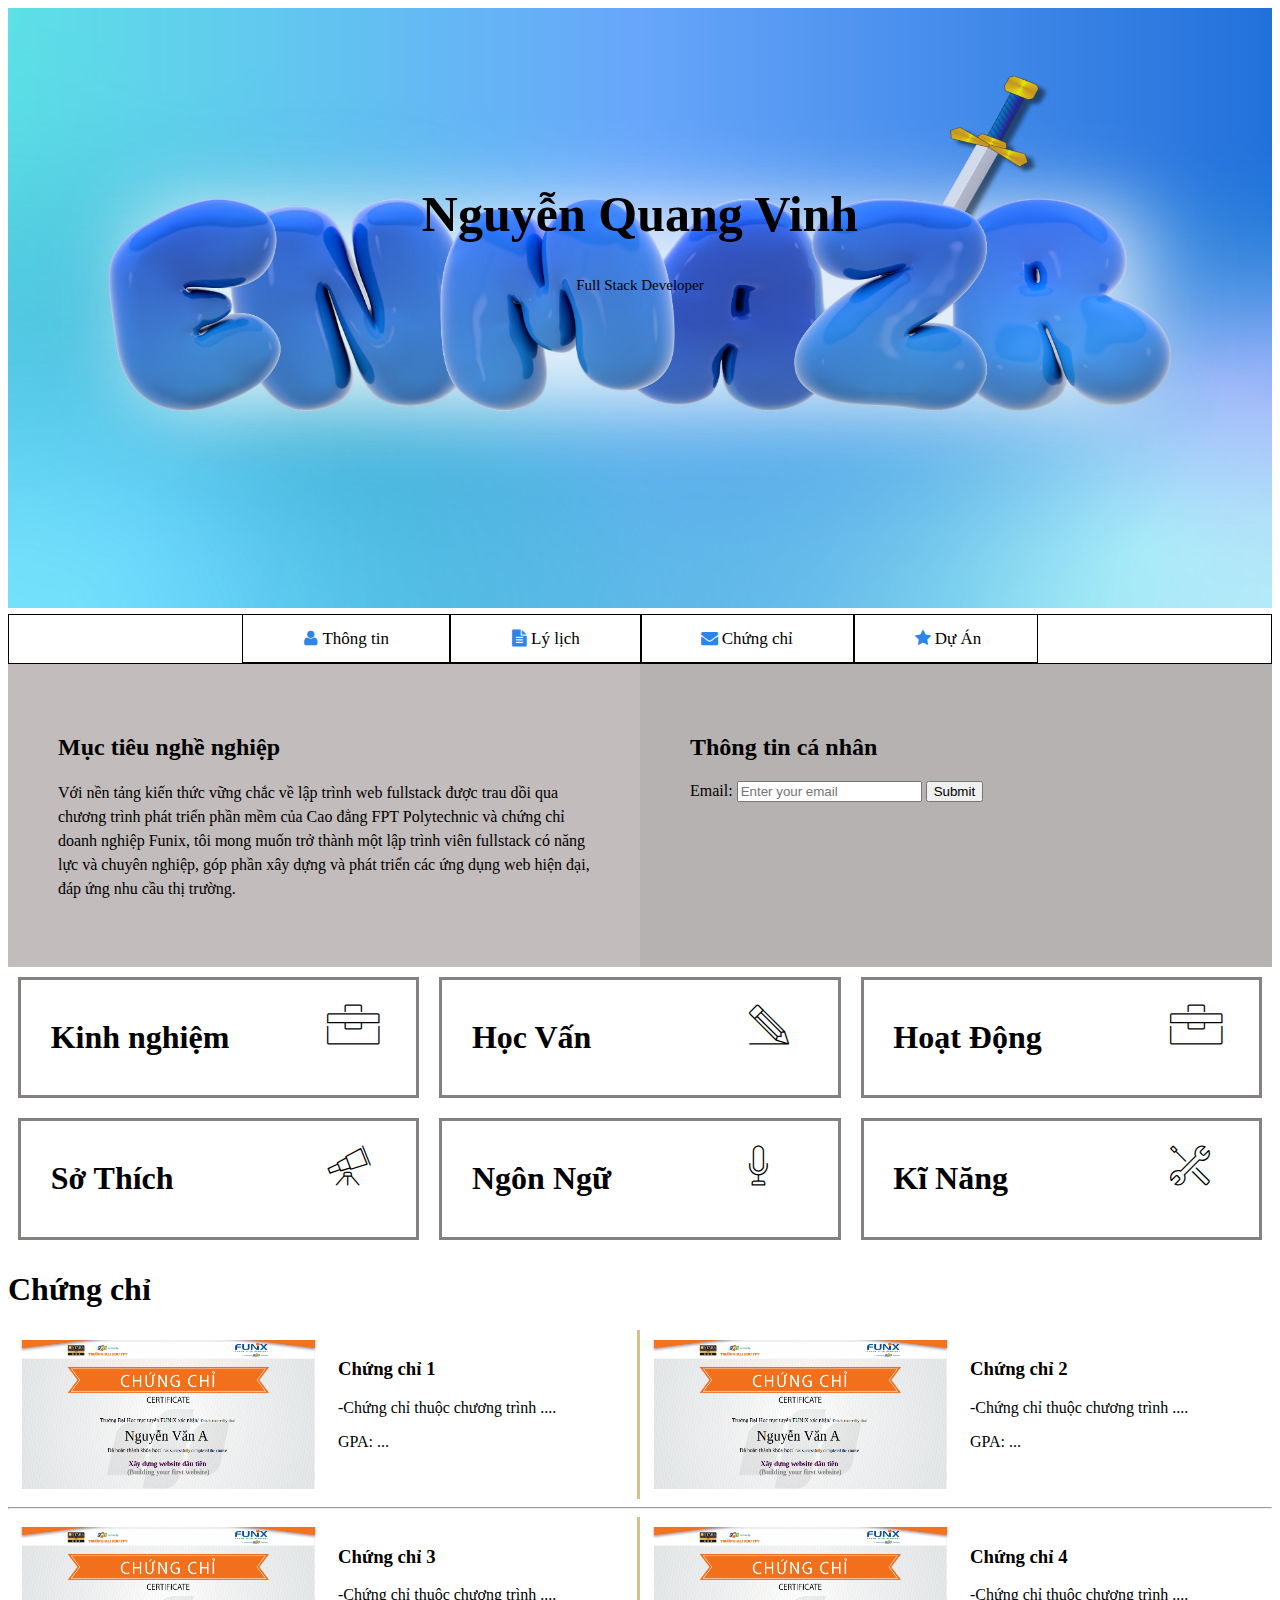
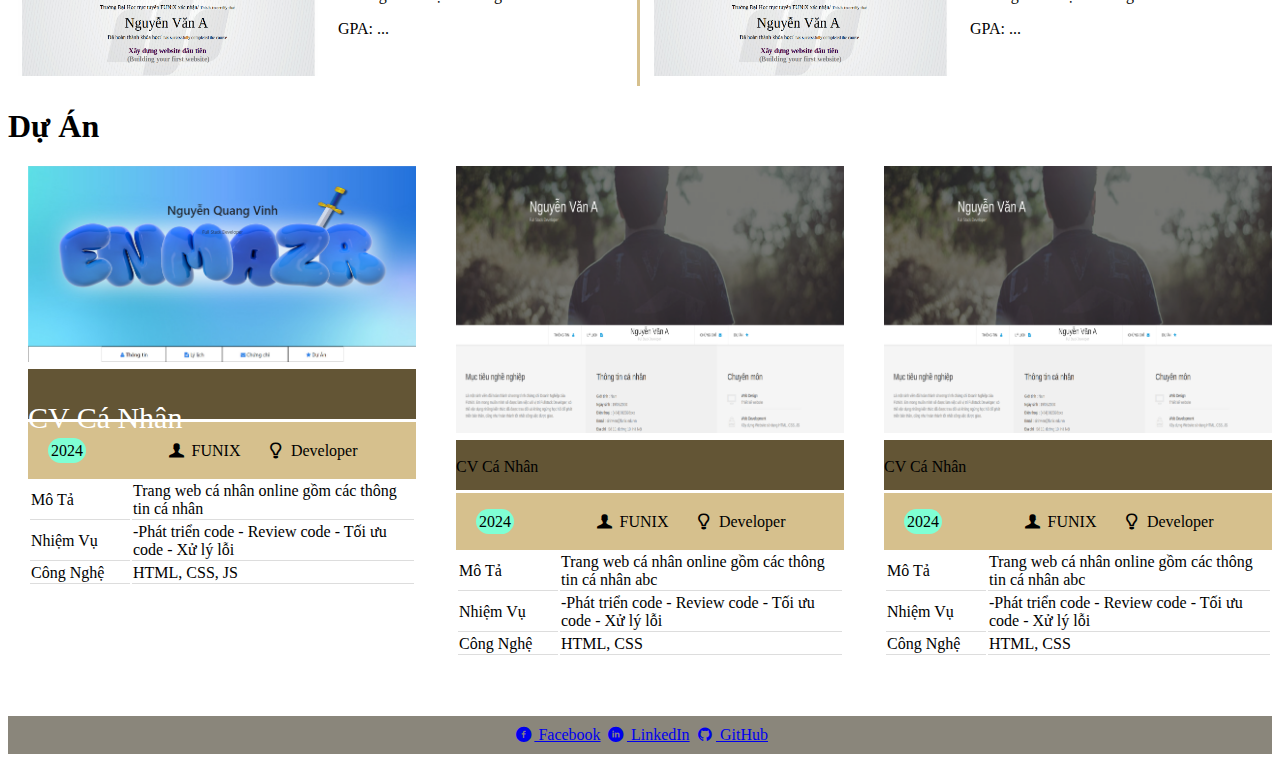
<file: index.html>
<!DOCTYPE html>
<html lang="vi">

<head>
  <meta charset="UTF-8">
  <meta name="viewport" content="width=device-width, initial-scale=1.0">
  <title>Your Website</title>
  <link href="https://cdn.jsdelivr.net/npm/bootstrap@5.0.2/dist/css/bootstrap.min.css" rel="stylesheet"
    integrity="sha384-EVSTQN3/azprG1Anm3QDgpJLIm9Nao0Yz1ztcQTwFspd3yD65VohhpuuCOmLASjC" crossorigin="anonymous">
  <link rel="stylesheet" href="css/style.css">
  <link rel="stylesheet" href="css/tablet.css">
  <link rel="stylesheet" href="css/mobile.css">
  <link rel="stylesheet" href="css/font.css">

  <title>Assignment03</title>
</head>

<body>
  <div class="container">
    <header>
      <div class="banner">
        <img src="images/z5520673593576_2e04a67e81b04bc9cf2a41f8c5aecc4d.jpg" alt="banner" width="100%" height="600px">
        <h1>Nguyễn Quang Vinh</h1>
        <p>Full Stack Developer</p>
      </div>
    </header>
    <nav>
      <div class="topnav">
        <a href="#thongtin"><i class="icon-user"></i>Thông tin </a>
        <a href="#news"><i class="icon-doc-text-inv"></i>Lý lịch </a>
        <a href="#about"><i class="icon-mail-alt"></i>Chứng chỉ </a>
        <a href="#duan"><i class="icon-star-1"></i>Dự Án </a>
      </div>
    </nav>
    <article id="contact">
      <div class="grid">
        <div class="g1">
          <h2>Mục tiêu nghề nghiệp</h2>
          <p style="line-height: 1.5;">Với nền tảng kiến thức vững chắc về lập trình web fullstack được trau dồi qua
            chương trình phát triển phần mềm của Cao đẳng FPT Polytechnic và chứng chỉ doanh nghiệp Funix, tôi mong muốn
            trở thành một lập trình viên fullstack có năng lực và chuyên nghiệp, góp phần xây dựng và phát triển các ứng
            dụng web hiện đại, đáp ứng nhu cầu thị trường.</p>
        </div>
        <div class="g2">
          <h2>Thông tin cá nhân</h2>
          <div class="nhap">
            <label for="email">Email:</label>
            <input type="email" id="email" placeholder="Enter your email">
            <button id="submit">Submit</button>
            <p id="error" class="hide">Invalid email format!</p>
          </div>
          <div class="info info-container hide">

            <p><strong>Giới tính :</strong> Nam</p>
            <p><strong>Ngày sinh :</strong> 27/12/2003</p>
            <p><strong>Điện thoại :</strong> 0357757204</p>
            <p><strong>Email :</strong> quangvinh27122003@gmail.com</p>
            <p><strong>Địa chỉ :</strong> Hà Nội</p>
            <p><strong>Website :</strong> <a href="https://abc.tech">https://abc.tech</a></p>
            <style>
              .hide {
                display: none;
              }
            </style>
            <script>
              const emailInput = document.getElementById('email');
              const submitBtn = document.getElementById('submit');
              const errorMsg = document.getElementById('error');
              const infoContainer = document.querySelector('.info-container');

              submitBtn.addEventListener('click', function () {
                const regex = /^(([^<>()\[\]\\.,;:\s@"]+(\.[^<>()\[\]\\.,;:\s@"]+)*)|(".+"))@((\[[0-9]{1,3}\.[0-9]{1,3}\.[0-9]{1,3}\.[0-9]{1,3}])|(([a-zA-Z\-0-9]+\.)+[a-zA-Z]{2,}))$/;
                const email = emailInput.value;

                if (regex.test(email)) {
                  // Hiển thị thông tin cá nhân
                  infoContainer.classList.remove('hide');
                  // Ẩn form nhập liệu
                  document.querySelector('.nhap').classList.add('hide');
                  // Xóa nội dung trong input
                  emailInput.value = '';
                  // Ẩn thông báo lỗi nếu có
                  errorMsg.classList.add('hide');
                } else {
                  // Hiển thị thông báo lỗi
                  errorMsg.classList.remove('hide');
                  // Ẩn thông tin cá nhân nếu đã hiển thị trước đó
                  infoContainer.classList.add('hide');
                }
              });
            </script>
          </div>
          <div class="social-media">
            <a href="#"><i class="fa fa-twitter"></i></a>
            <a href="#"><i class="fa fa-facebook"></i></a>
            <a href="#"><i class="fa fa-google-plus"></i></a>
            <a href="#"><i class="fa fa-linkedin"></i></a>
          </div>
        </div>
      </div>
    </article>
    <article id="thongtin">
      <div class="layout">
        <div class="layout1">
          <div class="l1">
            <h1>Kinh nghiệm</h1>
          </div>
          <div class="l2">
            <i class="ic-toolbox"></i>
          </div>
          <div class="view">
            <div class="btn hidden">View More</div>
            <div class="l3">
              <ul>
                <li>Solana</li>
                <p>2024 - Thực Tập Sinh</p>
                <p>- Tham gia phát triển dự án tìm kiếm nhà đầu tư cho các CLB trường đại học sử dụng blockchain</p>
              </ul>
            </div>
          </div>

        </div>

        <div class="layout1">
          <div class="l1">
            <h1>Học Vấn</h1>
          </div>
          <div class="l2">
            <i class="ic-pencil"></i>
          </div>
          <div class="view">
            <div class="btn hidden">View More</div>
            <div class="l3">
              <ul>
                <li>FPT Polytechnic</li>
                <p>2022</p>
                <p>- Chương trình phát triển phần mềm</p>
                <li>Funix</li>
                <p>2024</p>
                <p>- Chương trình lập trình Fullstack</p>
              </ul>
            </div>
          </div>
        </div>
        <div class="layout1">
          <div class="l1">
            <h1>Hoạt Động</h1>
          </div>
          <div class="l2">
            <i class="ic-toolbox"></i>
          </div>
          <div class="view">
            <div class="btn hidden">View More</div>
            <div class="l3">
              <ul>
                  <!-- <li>Tham gia các hội thảo công nghệ</li>
                  <p>2020</p>
                  <p>- Tham gia các hội thảo và sự kiện về công nghệ</p>
                  <li>Tình nguyện viên</li>
                  <p>2019</p>
                  <p>- Tham gia các hoạt động tình nguyện</p> -->
              </ul>
            </div>
          </div>
        </div>
        <div class="layout1">
          <div class="l1">
            <h1>Sở Thích</h1>
          </div>
          <div class="l2">
            <i class="ic-telescope"></i>
          </div>
          <div class="view">
            <div class="btn hidden">View More</div>
            <div class="l3">
              <div class="gridl3">
                <div class="sothich1">
                  <i class="ic-hotairballoon"></i>
                </div>
                <p style="text-align: left; padding-left: 13px;">Du Lịch</p>
                <div class="sothich2">
                  <i class="ic-strategy"></i>
                </div>
                <p style="text-align: left; padding-left: 13px;">Đọc Sách</p>
                <div class="sothich3">
                  <i class="ic-strategy"></i>
                </div>
                <p style="text-align: left; padding-left: 13px;">Chơi Thể Thao</p>
                <div class="sothich4">
                  <i class="ic-strategy"></i>
                </div>
                <p style="text-align: left; padding-left: 13px;">Âm Nhạc</p>
              </div>
            </div>
          </div>

        </div>
        <div class="layout1">
          <div class="l1">
            <h1>Ngôn Ngữ</h1>
          </div>
          <div class="l2">
            <i class="ic-mic"></i>
          </div>
          <div class="view">
            <div class="btn hidden">View More</div>
            <div class="l3">
              <ul>
                <li>Tiếng Anh</li>
                <span class="a"></span><span class="a"></span><span class="a1"></span>
                <li>Tiếng Việt</li><span class="a"></span><span class="a"></span><span class="a"></span>
              </ul>
            </div>
          </div>

        </div>
        <div class="layout1">
          <div class="l1">
            <h1>Kĩ Năng</h1>
          </div>
          <div class="l2">
            <i class="ic-tools-2"></i>
          </div>
          <div class="view">
            <div class="btn hidden">View More</div>
            <div class="l3">
              <ul>
                <li>Lập trình Java</li><span class="a"></span><span class="a"></span><span class="a"></span><span class="a1"></span><span class="a1"></span>
                <li>HTml/Css</li><span class="a"></span><span class="a"></span><span class="a"></span><span class="a1"></span><span class="a1"></span>
                <li>SQL Server</li><span class="a"></span><span class="a"></span><span class="a"></span><span class="a1"></span><span class="a1"></span>
                <li>Spring Boot</li><span class="a"></span><span class="a"></span><span class="a"></span><span class="a1"></span><span class="a1"></span>
              </ul>
            </div>
          </div>

        </div>
      </div>
      <script>
        document.addEventListener("DOMContentLoaded", function () {
          const skillTitles = document.querySelectorAll(".btn");

          skillTitles.forEach(title => {
            title.addEventListener("click", function () {
              const skillInfo = this.nextElementSibling;

              if (skillInfo.classList.contains("active")) {
                // Nếu đã mở, đóng lại
                skillInfo.classList.remove("active");
                this.textContent = "View More";
              } else {
                // Nếu chưa mở, mở ra
                skillInfo.classList.add("active");
                this.textContent = "View Less";
              }
            });
          });
        });
      </script>
    </article>
    <article id="chungchi">
      <h1>Chứng chỉ</h1>
      <div class="chungchi">
        <div class="chungchigrid">
          <div class="chungchi1">
            <img src="images/Cert_DBI.png" alt="Chứng chỉ 1" width="300px" style="float: left;">
            <div class="text">
              <h3>Chứng chỉ 1</h3>
              <p>-Chứng chỉ thuộc chương trình ....</p>
              <p>GPA: ...</p>
            </div>
          </div>
          <div class="chungchi2">
            <img src="images/Cert_DBI.png" alt="Chứng chỉ 2" width="300px" style="float: left;">
            <div class="text">
              <h3>Chứng chỉ 2</h3>
              <p>-Chứng chỉ thuộc chương trình ....</p>
              <p>GPA: ...</p>
            </div>
          </div>
        </div>
      </div>
      <hr>
      <div class="chungchi">
        <div class="chungchigrid">
          <div class="chungchi1">
            <img src="images/Cert_DBI.png" alt="Chứng chỉ 3" width="300px" style="float: left;">
            <div class="text">
              <h3>Chứng chỉ 3</h3>
              <p>-Chứng chỉ thuộc chương trình ....</p>
              <p>GPA: ...</p>
            </div>
          </div>
          <div class="chungchi2">
            <img src="images/Cert_DBI.png" alt="Chứng chỉ 4" width="300px" style="float: left;">
            <div class="text">
              <h3>Chứng chỉ 4</h3>
              <p>-Chứng chỉ thuộc chương trình ....</p>
              <p>GPA: ...</p>
            </div>
          </div>
        </div>
      </div>
    </article>
    <article id="duan">
      <h1>Dự Án</h1>
      <div class="duangrid">
        <div class="duan1">
          <img src="images/z5534848186775_7fadcb2d8ec6be2c9ef91f035c521d9c.jpg" alt="Dự án 1" width="100%">
          <div class="b">
            <p style="font-size: 30px; color: white;">CV Cá Nhân</p>
          </div>
          <div class="tt">
            <p style="background-color: aquamarine;">2024</p>
            <p><i class="icon-user-1" style="margin-left: 20px;"></i> FUNIX <i class="icon-lamp"
                style="margin-left: 20px;"></i> Developer</p>
          </div>
          <table>
            <tr>
              <td style="width: 100px;">Mô Tả</td>
              <td>Trang web cá nhân online gồm các thông tin cá nhân</td>
            </tr>
            <tr>
              <td>Nhiệm Vụ</td>
              <td>-Phát triển code - Review code - Tối ưu code - Xử lý lỗi</td>
            </tr>
            <tr>
              <td>Công Nghệ</td>
              <td>HTML, CSS, JS</td>
            </tr>
          </table>
        </div>
        <div class="duan1">
          <img src="images/project_1.png" alt="Dự án 2" width="100%">
          <div class="b">
            <p>CV Cá Nhân</p>
          </div>
          <div class="tt">
            <p style="background-color: aquamarine;">2024</p>
            <p><i class="icon-user-1" style="margin-left: 20px;"></i> FUNIX <i class="icon-lamp"
                style="margin-left: 20px;"></i> Developer</p>
          </div>
          <table>
            <tr>
              <td style="width: 100px;">Mô Tả</td>
              <td>Trang web cá nhân online gồm các thông tin cá nhân abc</td>
            </tr>
            <tr>
              <td>Nhiệm Vụ</td>
              <td>-Phát triển code - Review code - Tối ưu code - Xử lý lỗi</td>
            </tr>
            <tr>
              <td>Công Nghệ</td>
              <td>HTML, CSS</td>
            </tr>
          </table>
        </div>
        <div class="duan1">
          <img src="images/project_1.png" alt="Dự án 3" width="100%">
          <div class="b">
            <p>CV Cá Nhân</p>
          </div>
          <div class="tt">
            <p style="background-color: aquamarine;">2024</p>
            <p><i class="icon-user-1" style="margin-left: 20px;"></i> FUNIX <i class="icon-lamp"
                style="margin-left: 20px;"></i> Developer</p>
          </div>
          <table>
            <tr>
              <td style="width: 100px;">Mô Tả</td>
              <td>Trang web cá nhân online gồm các thông tin cá nhân abc</td>
            </tr>
            <tr>
              <td>Nhiệm Vụ</td>
              <td>-Phát triển code - Review code - Tối ưu code - Xử lý lỗi</td>
            </tr>
            <tr>
              <td>Công Nghệ</td>
              <td>HTML, CSS</td>
            </tr>
          </table>
        </div>
      </div>
    </article>

    <footer>
      <a href="#"><i class="icon-facebook-circled"></i> Facebook</a>
      <a href="#"><i class="icon-linkedin-circled"></i> LinkedIn</a>
      <a href="#"><i class="icon-github-circled"></i> GitHub</a>
    </footer>
  </div>
</body>

</html>
</file>
<file: css/style.css>
* {
    box-sizing: border-box;
  }
  body {
    font-size: 16px;
}
header {
    text-align: center;
    font-size: 25px;
  }
  /* banner */
.banner img{
    position: relative;
    text-align: center;
    color: white;
}
.banner h1{
    position: absolute;
    top: 20%;
    left: 50%;
    transform: translate(-50%, -50%);
}
.banner p{
    position: absolute;
    top: 30%;
    left: 50%;
    transform: translate(-50%, -50%);
    font-size: 15px;
}

/* menu */
nav{
    padding: 14px 16px;
    border: 1px solid black;
    text-align: center;
}
nav i{
    color: rgb(45, 133, 234);
}
.topnav a {
    color: black;
    text-align: center;
    padding: 14px 56px;
    text-decoration: none;
    font-size: 17px;
    border: 0.5px solid;
  }
  
  .topnav a:hover {
    background-color: #ddd;
    color: black;
  }
  /* thong tin */
.grid{
    display: grid;
    grid-template-columns: 50% 50%;
}
.g1{
    background-color: rgb(195, 188, 188);
    padding: 50px 50px;
}
.g2{
    background-color: rgb(183, 178, 178);
    padding: 50px 50px;
}
.tt{
    display: grid;
    grid-template-columns: 15% 80%;
}
.div_center p{
    line-height: 1.57;
}
.layout{
    display: grid;
    grid-template-columns: 1fr 1fr 1fr;
    grid-template-rows: auto;
    grid-gap: 20px;
    padding: 10px;
}
.layout1{
    border: solid rgb(133, 129, 129);
    display: grid;
    grid-template-columns: 75% 25%;
    grid-template-rows: auto;
    text-align: left;
}
.layout1:hover .hidden{
    display: block;
}
.l1{
    padding: 6% 10%;
}
.l2{
    
    padding: 25% 10%;
    font-size: 40px;
}
.view {
    grid-column: 1/3;
    display: grid;
    grid-template-columns: 1fr;
    gap: 10px;
  }
.l3{
    display: none;
}
.hidden{
    display: none;
}
.l3.active {
    display: block;
}
.btn {
    cursor: pointer;
    font-size: 18px;
    font-weight: bold;
}

.btn:hover {
    color: blue;
}
.gridl3{
    display: grid;
    grid-template-columns: 1fr 1fr 1fr 1fr;
    grid-template-rows: 70px 70px;
    grid-column-gap: 20px;
    grid-row-gap: 30px;
}
.sothich1 {
    background: #FF7A59;
    margin-top: 40%;
    margin-left: 5px;
    float: left;
    width: 70px;
    height: 70px;
    border: 1.5px solid rgb(75, 120, 159);
    border-radius: 50%;
    display: flex;
    align-items: center;
    text-align: center;
    padding: 21px;
    font-size: 35px;
    grid-column: 1/2;
    grid-row: 1/2;
}
.sothich2 {
    background: #FF7A59;
    margin-top: 40%;
    margin-left: 2px;
    float: left;
    width: 70px;
    height: 70px;
    border: 1.5px solid rgb(75, 120, 159);
    border-radius: 50%;
    display: flex;
    align-items: center;
    text-align: center;
    padding: 21px;
    font-size: 35px;
    grid-column: 2/3;
    grid-row: 1/2;
}
.sothich3 {
    background: #FF7A59;
    margin-top: 40%;
    margin-left: 2px;
    width: 70px;
    height: 70px;
    border: 1.5px solid rgb(75, 120, 159);
    border-radius: 50%;
    display: flex;
    align-items: center;
    text-align: center;
    padding: 21px;
    font-size: 35px;
    grid-column: 3/4;
    grid-row: 1/2;
}
.sothich4 {
    background: #FF7A59;
    margin-top: 40%;
    margin-left: 2px;
    float: left;
    width: 70px;
    height: 70px;
    border: 1.5px solid rgb(75, 120, 159);
    border-radius: 50%;
    display: flex;
    align-items: center;
    text-align: center;
    padding: 21px;
    font-size: 35px;
    grid-column: 4/5;
    grid-row: 1/2;
}
.a{
    background: #199cdb;
    display: inline-block;
    height: 2px;
    margin-right: 10px;
    width: 45px;
}
.a1{
    background: gray;
    display: inline-block;
    height: 2px;
    margin-right: 10px;
    width: 45px;
}
li{
    padding-top: 20px;
}
.chungchigrid{
    display: grid;
    grid-template-columns: 1fr 1fr;
}
.chungchi1{
    padding: 10px;
    border-right:solid #d6c08d;
}
.chungchi2{
    padding: 10px;
}
.text{
    float: left;
    padding-left: 20px;
}
.duangrid{
    display: grid;
    grid-template-columns: 1fr 1fr 1fr;
    grid-column-gap:20px ;
    grid-template-rows: 550px;
}
.duan1{
    padding-left: 20px;
}
.b{
    margin-top: 3px;
    padding-top: 2px;
    background-color: #635535;
    height: 50px;
}

.tt{
    background-color: #d6c08d;
    margin-top: 3px;
}
.tt p{

    height: 25px;
    border-radius: 15px;
    padding-top: 4px;
    margin-left: 20px;
    text-align: center;
}
th, td {
    text-align: left;
    border-bottom: 1px solid #ddd;
}
footer{
    text-align: center;
    background-color: #8a867b;
    width: 100%;
    padding: 10px;
    display: inline-block;
}
</file>
<file: css/tablet.css>
@media only screen and (min-width: 768px) and (max-width: 1023px){
    nav .navbar-brand {
        display: none;
    }
    .topnav a {
        padding: 10px 20px;
    }
    .grid {
        grid-template-columns: 1fr 1fr;
    }
    .layout{
        display: grid;
        grid-template-columns: 1fr 1fr;
        grid-template-rows: 450px 450px;
        grid-gap: 20px;
        padding: 20px;
    }
    .chungchigrid{
        grid-template-columns: 1fr 1fr;
    }
    .duangrid{
        grid-template-columns: 1fr 1fr;
    }
}
</file>
<file: css/mobile.css>
@media only screen and (max-width: 480px) {
    .topnav a {
        display: block;
        padding: 10px;
    }
    .grid {
        grid-template-columns: 1fr;
    }
    .layout {
        grid-template-columns: 1fr;
    }
    .chungchigrid{
        grid-template-columns: 1fr;
    }
    .chungchi1{
        padding: 10px;
        border-right:none;
        border-bottom:solid #d6c08d;
        padding-left: 50px;
    }
    .chungchi2{
        padding-left: 50px;
        border-bottom:solid #d6c08d;
    }
    hr{
        display: none;
    }
    .duangrid{
        grid-template-columns: 1fr;
    }
}
</file>
<file: css/font.css>
@font-face {
	font-family: 'open_sanslight';
	src: url('../fonts/OpenSans-Light-webfont.eot');
	src: url('../fonts/OpenSans-Light-webfont.eot#iefix') format('embedded-opentype'),
		url('../fonts/OpenSans-Light-webfont.woff') format('woff'),
		url('../fonts/OpenSans-Light-webfont.ttf') format('truetype'),
		url('../fonts/OpenSans-Light-webfont.svg#open_sanslight') format('svg');
	font-weight: normal;
	font-style: normal;

}

@font-face {
	font-family: 'open_sansitalic';
	src: url('../fonts/OpenSans-Italic-webfont.eot');
	src: url('../fonts/OpenSans-Italic-webfont.eot#iefix') format('embedded-opentype'),
		url('../fonts/OpenSans-Italic-webfont.woff') format('woff'),
		url('../fonts/OpenSans-Italic-webfont.ttf') format('truetype'),
		url('../fonts/OpenSans-Italic-webfont.svg#open_sansitalic') format('svg');
	font-weight: normal;
	font-style: normal;

}

@font-face {
	font-family: 'open_sanssemibold';
	src: url('../fonts/OpenSans-Semibold-webfont.eot');
	src: url('../fonts/OpenSans-Semibold-webfont.eot#iefix') format('embedded-opentype'),
		url('../fonts/OpenSans-Semibold-webfont.woff') format('woff'),
		url('../fonts/OpenSans-Semibold-webfont.ttf') format('truetype'),
		url('../fonts/OpenSans-Semibold-webfont.svg#open_sanssemibold') format('svg');
	font-weight: normal;
	font-style: normal;

}


@font-face {
	font-family: 'open_sanslight_italic';
	src: url('../fonts/OpenSans-LightItalic-webfont.eot');
	src: url('../fonts/OpenSans-LightItalic-webfont.eot#iefix') format('embedded-opentype'),
		url('../fonts/OpenSans-LightItalic-webfont.woff') format('woff'),
		url('../fonts/OpenSans-LightItalic-webfont.ttf') format('truetype'),
		url('../fonts/OpenSans-LightItalic-webfont.svg#open_sanslight_italic') format('svg');
	font-weight: normal;
	font-style: normal;

}

@font-face {
	font-family: 'open_sansregular';
	src: url('../fonts/OpenSans-Regular-webfont.eot');
	src: url('../fonts/OpenSans-Regular-webfont.eot#iefix') format('embedded-opentype'),
		url('../fonts/OpenSans-Regular-webfont.woff') format('woff'),
		url('../fonts/OpenSans-Regular-webfont.ttf') format('truetype'),
		url('../fonts/OpenSans-Regular-webfont.svg#open_sansregular') format('svg');
	font-weight: normal;
	font-style: normal;

}


@font-face {
	font-family: 'fontello';
	src: url('../fonts/fontello.eot');
	src: url('../fonts/fontello.eot#iefix') format('embedded-opentype'),
		url('../fonts/fontello.woff') format('woff'),
		url('../fonts/fontello.ttf') format('truetype'),
		url('../fonts/fontello.svg#fontello') format('svg');
	font-weight: normal;
	font-style: normal;
}

[class^="icon-"]:before,
[class*=" icon-"]:before {
	font-family: "fontello";
	font-style: normal;
	font-weight: normal;
	speak: none;

	display: inline-block;
	text-decoration: inherit;
	width: 1em;
	margin-right: .2em;
	text-align: center;
	/* opacity: .8; */

	/* For safety - reset parent styles, that can break glyph codes*/
	font-variant: normal;
	text-transform: none;

	/* fix buttons height, for twitter bootstrap */
	line-height: 1em;

	/* Animation center compensation - margins should be symmetric */
	/* remove if not needed */
	margin-left: .2em;

	/* you can be more comfortable with increased icons size */
	/* font-size: 120%; */

	/* Font smoothing. That was taken from TWBS */
	-webkit-font-smoothing: antialiased;
	-moz-osx-font-smoothing: grayscale;

	/* Uncomment for 3D effect */
	/* text-shadow: 1px 1px 1px rgba(127, 127, 127, 0.3); */
}

.icon-emo-happy:before {
	content: '\e800';
}

/* '' */
.icon-emo-wink:before {
	content: '\e801';
}

/* '' */
.icon-emo-wink2:before {
	content: '\e802';
}

/* '' */
.icon-emo-unhappy:before {
	content: '\e803';
}

/* '' */
.icon-emo-sleep:before {
	content: '\e804';
}

/* '' */
.icon-emo-thumbsup:before {
	content: '\e805';
}

/* '' */
.icon-emo-devil:before {
	content: '\e806';
}

/* '' */
.icon-emo-surprised:before {
	content: '\e807';
}

/* '' */
.icon-emo-tongue:before {
	content: '\e808';
}

/* '' */
.icon-emo-coffee:before {
	content: '\e809';
}

/* '' */
.icon-emo-sunglasses:before {
	content: '\e80a';
}

/* '' */
.icon-emo-displeased:before {
	content: '\e80b';
}

/* '' */
.icon-emo-beer:before {
	content: '\e80c';
}

/* '' */
.icon-emo-grin:before {
	content: '\e80d';
}

/* '' */
.icon-emo-angry:before {
	content: '\e80e';
}

/* '' */
.icon-emo-saint:before {
	content: '\e80f';
}

/* '' */
.icon-emo-cry:before {
	content: '\e810';
}

/* '' */
.icon-emo-shoot:before {
	content: '\e811';
}

/* '' */
.icon-emo-squint:before {
	content: '\e812';
}

/* '' */
.icon-emo-laugh:before {
	content: '\e813';
}

/* '' */
.icon-spin1:before {
	content: '\e814';
}

/* '' */
.icon-spin2:before {
	content: '\e815';
}

/* '' */
.icon-spin3:before {
	content: '\e816';
}

/* '' */
.icon-spin4:before {
	content: '\e817';
}

/* '' */
.icon-spin5:before {
	content: '\e818';
}

/* '' */
.icon-spin6:before {
	content: '\e819';
}

/* '' */
.icon-firefox:before {
	content: '\e81a';
}

/* '' */
.icon-chrome:before {
	content: '\e81b';
}

/* '' */
.icon-opera:before {
	content: '\e81c';
}

/* '' */
.icon-ie:before {
	content: '\e81d';
}

/* '' */
.icon-crown:before {
	content: '\e81e';
}

/* '' */
.icon-crown-plus:before {
	content: '\e81f';
}

/* '' */
.icon-crown-minus:before {
	content: '\e820';
}

/* '' */
.icon-marquee:before {
	content: '\e821';
}

/* '' */
.icon-glass:before {
	content: '\e822';
}

/* '' */
.icon-music:before {
	content: '\e823';
}

/* '' */
.icon-search:before {
	content: '\e824';
}

/* '' */
.icon-mail:before {
	content: '\e825';
}

/* '' */
.icon-mail-alt:before {
	content: '\e826';
}

/* '' */
.icon-mail-squared:before {
	content: '\e827';
}

/* '' */
.icon-heart:before {
	content: '\e828';
}

/* '' */
.icon-heart-empty:before {
	content: '\e829';
}

/* '' */
.icon-star-1:before {
	content: '\e82a';
}

/* '' */
.icon-star-empty-1:before {
	content: '\e82b';
}

/* '' */
.icon-star-half:before {
	content: '\e82c';
}

/* '' */
.icon-star-half-alt:before {
	content: '\e82d';
}

/* '' */
.icon-user:before {
	content: '\e82e';
}

/* '' */
.icon-user-plus:before {
	content: '\e82f';
}

/* '' */
.icon-user-times:before {
	content: '\e830';
}

/* '' */
.icon-users:before {
	content: '\e831';
}

/* '' */
.icon-male:before {
	content: '\e832';
}

/* '' */
.icon-female:before {
	content: '\e833';
}

/* '' */
.icon-child:before {
	content: '\e834';
}

/* '' */
.icon-user-secret:before {
	content: '\e835';
}

/* '' */
.icon-video:before {
	content: '\e836';
}

/* '' */
.icon-videocam:before {
	content: '\e837';
}

/* '' */
.icon-picture:before {
	content: '\e838';
}

/* '' */
.icon-camera:before {
	content: '\e839';
}

/* '' */
.icon-camera-alt:before {
	content: '\e83a';
}

/* '' */
.icon-th-large:before {
	content: '\e83b';
}

/* '' */
.icon-th:before {
	content: '\e83c';
}

/* '' */
.icon-th-list:before {
	content: '\e83d';
}

/* '' */
.icon-ok:before {
	content: '\e83e';
}

/* '' */
.icon-ok-circled:before {
	content: '\e83f';
}

/* '' */
.icon-ok-circled2:before {
	content: '\e840';
}

/* '' */
.icon-ok-squared:before {
	content: '\e841';
}

/* '' */
.icon-cancel:before {
	content: '\e842';
}

/* '' */
.icon-cancel-circled:before {
	content: '\e843';
}

/* '' */
.icon-cancel-circled2:before {
	content: '\e844';
}

/* '' */
.icon-plus:before {
	content: '\e845';
}

/* '' */
.icon-plus-circled:before {
	content: '\e846';
}

/* '' */
.icon-plus-squared:before {
	content: '\e847';
}

/* '' */
.icon-plus-squared-alt:before {
	content: '\e848';
}

/* '' */
.icon-minus:before {
	content: '\e849';
}

/* '' */
.icon-minus-circled:before {
	content: '\e84a';
}

/* '' */
.icon-minus-squared:before {
	content: '\e84b';
}

/* '' */
.icon-minus-squared-alt:before {
	content: '\e84c';
}

/* '' */
.icon-help:before {
	content: '\e84d';
}

/* '' */
.icon-help-circled:before {
	content: '\e84e';
}

/* '' */
.icon-info-circled:before {
	content: '\e84f';
}

/* '' */
.icon-info:before {
	content: '\e850';
}

/* '' */
.icon-home:before {
	content: '\e851';
}

/* '' */
.icon-link:before {
	content: '\e852';
}

/* '' */
.icon-unlink:before {
	content: '\e853';
}

/* '' */
.icon-link-ext:before {
	content: '\e854';
}

/* '' */
.icon-link-ext-alt:before {
	content: '\e855';
}

/* '' */
.icon-attach:before {
	content: '\e856';
}

/* '' */
.icon-lock:before {
	content: '\e857';
}

/* '' */
.icon-lock-open:before {
	content: '\e858';
}

/* '' */
.icon-lock-open-alt:before {
	content: '\e859';
}

/* '' */
.icon-pin:before {
	content: '\e85a';
}

/* '' */
.icon-eye:before {
	content: '\e85b';
}

/* '' */
.icon-eye-off:before {
	content: '\e85c';
}

/* '' */
.icon-tag-1:before {
	content: '\e85d';
}

/* '' */
.icon-tags:before {
	content: '\e85e';
}

/* '' */
.icon-bookmark:before {
	content: '\e85f';
}

/* '' */
.icon-bookmark-empty:before {
	content: '\e860';
}

/* '' */
.icon-flag:before {
	content: '\e861';
}

/* '' */
.icon-flag-empty:before {
	content: '\e862';
}

/* '' */
.icon-flag-checkered:before {
	content: '\e863';
}

/* '' */
.icon-thumbs-up:before {
	content: '\e864';
}

/* '' */
.icon-thumbs-down:before {
	content: '\e865';
}

/* '' */
.icon-thumbs-up-alt:before {
	content: '\e866';
}

/* '' */
.icon-thumbs-down-alt:before {
	content: '\e867';
}

/* '' */
.icon-download:before {
	content: '\e868';
}

/* '' */
.icon-upload:before {
	content: '\e869';
}

/* '' */
.icon-download-cloud:before {
	content: '\e86a';
}

/* '' */
.icon-upload-cloud:before {
	content: '\e86b';
}

/* '' */
.icon-reply:before {
	content: '\e86c';
}

/* '' */
.icon-reply-all:before {
	content: '\e86d';
}

/* '' */
.icon-forward:before {
	content: '\e86e';
}

/* '' */
.icon-quote-left:before {
	content: '\e86f';
}

/* '' */
.icon-quote-right:before {
	content: '\e870';
}

/* '' */
.icon-code:before {
	content: '\e871';
}

/* '' */
.icon-export:before {
	content: '\e872';
}

/* '' */
.icon-export-alt:before {
	content: '\e873';
}

/* '' */
.icon-share:before {
	content: '\e874';
}

/* '' */
.icon-share-squared:before {
	content: '\e875';
}

/* '' */
.icon-pencil:before {
	content: '\e876';
}

/* '' */
.icon-pencil-squared:before {
	content: '\e877';
}

/* '' */
.icon-edit:before {
	content: '\e878';
}

/* '' */
.icon-print:before {
	content: '\e879';
}

/* '' */
.icon-retweet:before {
	content: '\e87a';
}

/* '' */
.icon-keyboard:before {
	content: '\e87b';
}

/* '' */
.icon-gamepad:before {
	content: '\e87c';
}

/* '' */
.icon-comment:before {
	content: '\e87d';
}

/* '' */
.icon-chat:before {
	content: '\e87e';
}

/* '' */
.icon-comment-empty:before {
	content: '\e87f';
}

/* '' */
.icon-chat-empty:before {
	content: '\e880';
}

/* '' */
.icon-bell:before {
	content: '\e881';
}

/* '' */
.icon-bell-alt:before {
	content: '\e882';
}

/* '' */
.icon-bell-off:before {
	content: '\e883';
}

/* '' */
.icon-bell-off-empty:before {
	content: '\e884';
}

/* '' */
.icon-attention-alt:before {
	content: '\e885';
}

/* '' */
.icon-attention:before {
	content: '\e886';
}

/* '' */
.icon-attention-circled:before {
	content: '\e887';
}

/* '' */
.icon-location:before {
	content: '\e888';
}

/* '' */
.icon-direction:before {
	content: '\e889';
}

/* '' */
.icon-compass:before {
	content: '\e88a';
}

/* '' */
.icon-trash:before {
	content: '\e88b';
}

/* '' */
.icon-trash-empty:before {
	content: '\e88c';
}

/* '' */
.icon-doc:before {
	content: '\e88d';
}

/* '' */
.icon-docs:before {
	content: '\e88e';
}

/* '' */
.icon-doc-text:before {
	content: '\e88f';
}

/* '' */
.icon-doc-inv:before {
	content: '\e890';
}

/* '' */
.icon-doc-text-inv:before {
	content: '\e891';
}

/* '' */
.icon-file-pdf:before {
	content: '\e892';
}

/* '' */
.icon-file-word:before {
	content: '\e893';
}

/* '' */
.icon-file-excel:before {
	content: '\e894';
}

/* '' */
.icon-file-powerpoint:before {
	content: '\e895';
}

/* '' */
.icon-file-image:before {
	content: '\e896';
}

/* '' */
.icon-file-archive:before {
	content: '\e897';
}

/* '' */
.icon-file-audio:before {
	content: '\e898';
}

/* '' */
.icon-file-video:before {
	content: '\e899';
}

/* '' */
.icon-file-code:before {
	content: '\e89a';
}

/* '' */
.icon-folder:before {
	content: '\e89b';
}

/* '' */
.icon-folder-open:before {
	content: '\e89c';
}

/* '' */
.icon-folder-empty:before {
	content: '\e89d';
}

/* '' */
.icon-folder-open-empty:before {
	content: '\e89e';
}

/* '' */
.icon-box:before {
	content: '\e89f';
}

/* '' */
.icon-rss:before {
	content: '\e8a0';
}

/* '' */
.icon-rss-squared:before {
	content: '\e8a1';
}

/* '' */
.icon-phone:before {
	content: '\e8a2';
}

/* '' */
.icon-phone-squared:before {
	content: '\e8a3';
}

/* '' */
.icon-fax:before {
	content: '\e8a4';
}

/* '' */
.icon-menu:before {
	content: '\e8a5';
}

/* '' */
.icon-cog:before {
	content: '\e8a6';
}

/* '' */
.icon-cog-alt:before {
	content: '\e8a7';
}

/* '' */
.icon-wrench:before {
	content: '\e8a8';
}

/* '' */
.icon-sliders:before {
	content: '\e8a9';
}

/* '' */
.icon-basket:before {
	content: '\e8aa';
}

/* '' */
.icon-cart-plus:before {
	content: '\e8ab';
}

/* '' */
.icon-cart-arrow-down:before {
	content: '\e8ac';
}

/* '' */
.icon-calendar:before {
	content: '\e8ad';
}

/* '' */
.icon-calendar-empty:before {
	content: '\e8ae';
}

/* '' */
.icon-login:before {
	content: '\e8af';
}

/* '' */
.icon-logout:before {
	content: '\e8b0';
}

/* '' */
.icon-mic:before {
	content: '\e8b1';
}

/* '' */
.icon-mute:before {
	content: '\e8b2';
}

/* '' */
.icon-volume-off:before {
	content: '\e8b3';
}

/* '' */
.icon-volume-down:before {
	content: '\e8b4';
}

/* '' */
.icon-volume-up:before {
	content: '\e8b5';
}

/* '' */
.icon-headphones:before {
	content: '\e8b6';
}

/* '' */
.icon-clock:before {
	content: '\e8b7';
}

/* '' */
.icon-lightbulb:before {
	content: '\e8b8';
}

/* '' */
.icon-block:before {
	content: '\e8b9';
}

/* '' */
.icon-resize-full:before {
	content: '\e8ba';
}

/* '' */
.icon-resize-full-alt:before {
	content: '\e8bb';
}

/* '' */
.icon-resize-small:before {
	content: '\e8bc';
}

/* '' */
.icon-resize-vertical:before {
	content: '\e8bd';
}

/* '' */
.icon-resize-horizontal:before {
	content: '\e8be';
}

/* '' */
.icon-move:before {
	content: '\e8bf';
}

/* '' */
.icon-zoom-in:before {
	content: '\e8c0';
}

/* '' */
.icon-zoom-out:before {
	content: '\e8c1';
}

/* '' */
.icon-down-circled2:before {
	content: '\e8c2';
}

/* '' */
.icon-up-circled2:before {
	content: '\e8c3';
}

/* '' */
.icon-left-circled2:before {
	content: '\e8c4';
}

/* '' */
.icon-right-circled2:before {
	content: '\e8c5';
}

/* '' */
.icon-down-dir:before {
	content: '\e8c6';
}

/* '' */
.icon-up-dir:before {
	content: '\e8c7';
}

/* '' */
.icon-left-dir:before {
	content: '\e8c8';
}

/* '' */
.icon-right-dir:before {
	content: '\e8c9';
}

/* '' */
.icon-down-open:before {
	content: '\e8ca';
}

/* '' */
.icon-left-open:before {
	content: '\e8cb';
}

/* '' */
.icon-right-open:before {
	content: '\e8cc';
}

/* '' */
.icon-up-open:before {
	content: '\e8cd';
}

/* '' */
.icon-angle-left:before {
	content: '\e8ce';
}

/* '' */
.icon-angle-right:before {
	content: '\e8cf';
}

/* '' */
.icon-angle-up:before {
	content: '\e8d0';
}

/* '' */
.icon-angle-down:before {
	content: '\e8d1';
}

/* '' */
.icon-angle-circled-left:before {
	content: '\e8d2';
}

/* '' */
.icon-angle-circled-right:before {
	content: '\e8d3';
}

/* '' */
.icon-angle-circled-up:before {
	content: '\e8d4';
}

/* '' */
.icon-angle-circled-down:before {
	content: '\e8d5';
}

/* '' */
.icon-angle-double-left:before {
	content: '\e8d6';
}

/* '' */
.icon-angle-double-right:before {
	content: '\e8d7';
}

/* '' */
.icon-angle-double-up:before {
	content: '\e8d8';
}

/* '' */
.icon-angle-double-down:before {
	content: '\e8d9';
}

/* '' */
.icon-down:before {
	content: '\e8da';
}

/* '' */
.icon-left:before {
	content: '\e8db';
}

/* '' */
.icon-right:before {
	content: '\e8dc';
}

/* '' */
.icon-up:before {
	content: '\e8dd';
}

/* '' */
.icon-down-big:before {
	content: '\e8de';
}

/* '' */
.icon-left-big:before {
	content: '\e8df';
}

/* '' */
.icon-right-big:before {
	content: '\e8e0';
}

/* '' */
.icon-up-big:before {
	content: '\e8e1';
}

/* '' */
.icon-right-hand:before {
	content: '\e8e2';
}

/* '' */
.icon-left-hand:before {
	content: '\e8e3';
}

/* '' */
.icon-up-hand:before {
	content: '\e8e4';
}

/* '' */
.icon-down-hand:before {
	content: '\e8e5';
}

/* '' */
.icon-left-circled:before {
	content: '\e8e6';
}

/* '' */
.icon-right-circled:before {
	content: '\e8e7';
}

/* '' */
.icon-up-circled:before {
	content: '\e8e8';
}

/* '' */
.icon-down-circled:before {
	content: '\e8e9';
}

/* '' */
.icon-cw:before {
	content: '\e8ea';
}

/* '' */
.icon-ccw:before {
	content: '\e8eb';
}

/* '' */
.icon-arrows-cw:before {
	content: '\e8ec';
}

/* '' */
.icon-level-up:before {
	content: '\e8ed';
}

/* '' */
.icon-level-down:before {
	content: '\e8ee';
}

/* '' */
.icon-shuffle:before {
	content: '\e8ef';
}

/* '' */
.icon-exchange:before {
	content: '\e8f0';
}

/* '' */
.icon-history:before {
	content: '\e8f1';
}

/* '' */
.icon-expand:before {
	content: '\e8f2';
}

/* '' */
.icon-collapse:before {
	content: '\e8f3';
}

/* '' */
.icon-expand-right:before {
	content: '\e8f4';
}

/* '' */
.icon-collapse-left:before {
	content: '\e8f5';
}

/* '' */
.icon-play:before {
	content: '\e8f6';
}

/* '' */
.icon-play-circled:before {
	content: '\e8f7';
}

/* '' */
.icon-play-circled2:before {
	content: '\e8f8';
}

/* '' */
.icon-stop:before {
	content: '\e8f9';
}

/* '' */
.icon-pause:before {
	content: '\e8fa';
}

/* '' */
.icon-to-end:before {
	content: '\e8fb';
}

/* '' */
.icon-to-end-alt:before {
	content: '\e8fc';
}

/* '' */
.icon-to-start:before {
	content: '\e8fd';
}

/* '' */
.icon-to-start-alt:before {
	content: '\e8fe';
}

/* '' */
.icon-fast-fw:before {
	content: '\e8ff';
}

/* '' */
.icon-fast-bw:before {
	content: '\e900';
}

/* '' */
.icon-eject:before {
	content: '\e901';
}

/* '' */
.icon-target:before {
	content: '\e902';
}

/* '' */
.icon-signal:before {
	content: '\e903';
}

/* '' */
.icon-wifi:before {
	content: '\e904';
}

/* '' */
.icon-award:before {
	content: '\e905';
}

/* '' */
.icon-desktop:before {
	content: '\e906';
}

/* '' */
.icon-laptop:before {
	content: '\e907';
}

/* '' */
.icon-tablet:before {
	content: '\e908';
}

/* '' */
.icon-mobile:before {
	content: '\e909';
}

/* '' */
.icon-inbox:before {
	content: '\e90a';
}

/* '' */
.icon-globe:before {
	content: '\e90b';
}

/* '' */
.icon-sun:before {
	content: '\e90c';
}

/* '' */
.icon-cloud:before {
	content: '\e90d';
}

/* '' */
.icon-flash:before {
	content: '\e90e';
}

/* '' */
.icon-moon:before {
	content: '\e90f';
}

/* '' */
.icon-umbrella-1:before {
	content: '\e910';
}

/* '' */
.icon-flight:before {
	content: '\e911';
}

/* '' */
.icon-fighter-jet:before {
	content: '\e912';
}

/* '' */
.icon-paper-plane:before {
	content: '\e913';
}

/* '' */
.icon-paper-plane-empty:before {
	content: '\e914';
}

/* '' */
.icon-space-shuttle:before {
	content: '\e915';
}

/* '' */
.icon-leaf:before {
	content: '\e916';
}

/* '' */
.icon-font:before {
	content: '\e917';
}

/* '' */
.icon-bold:before {
	content: '\e918';
}

/* '' */
.icon-medium:before {
	content: '\e919';
}

/* '' */
.icon-italic:before {
	content: '\e91a';
}

/* '' */
.icon-header:before {
	content: '\e91b';
}

/* '' */
.icon-paragraph:before {
	content: '\e91c';
}

/* '' */
.icon-text-height:before {
	content: '\e91d';
}

/* '' */
.icon-text-width:before {
	content: '\e91e';
}

/* '' */
.icon-align-left:before {
	content: '\e91f';
}

/* '' */
.icon-align-center:before {
	content: '\e920';
}

/* '' */
.icon-align-right:before {
	content: '\e921';
}

/* '' */
.icon-align-justify:before {
	content: '\e922';
}

/* '' */
.icon-list:before {
	content: '\e923';
}

/* '' */
.icon-indent-left:before {
	content: '\e924';
}

/* '' */
.icon-indent-right:before {
	content: '\e925';
}

/* '' */
.icon-list-bullet:before {
	content: '\e926';
}

/* '' */
.icon-list-numbered:before {
	content: '\e927';
}

/* '' */
.icon-strike:before {
	content: '\e928';
}

/* '' */
.icon-underline:before {
	content: '\e929';
}

/* '' */
.icon-superscript:before {
	content: '\e92a';
}

/* '' */
.icon-subscript:before {
	content: '\e92b';
}

/* '' */
.icon-table:before {
	content: '\e92c';
}

/* '' */
.icon-columns:before {
	content: '\e92d';
}

/* '' */
.icon-crop:before {
	content: '\e92e';
}

/* '' */
.icon-scissors:before {
	content: '\e92f';
}

/* '' */
.icon-paste:before {
	content: '\e930';
}

/* '' */
.icon-briefcase:before {
	content: '\e931';
}

/* '' */
.icon-suitcase:before {
	content: '\e932';
}

/* '' */
.icon-ellipsis:before {
	content: '\e933';
}

/* '' */
.icon-ellipsis-vert:before {
	content: '\e934';
}

/* '' */
.icon-off:before {
	content: '\e935';
}

/* '' */
.icon-road:before {
	content: '\e936';
}

/* '' */
.icon-list-alt:before {
	content: '\e937';
}

/* '' */
.icon-qrcode:before {
	content: '\e938';
}

/* '' */
.icon-barcode:before {
	content: '\e939';
}

/* '' */
.icon-book:before {
	content: '\e93a';
}

/* '' */
.icon-ajust:before {
	content: '\e93b';
}

/* '' */
.icon-tint:before {
	content: '\e93c';
}

/* '' */
.icon-toggle-off:before {
	content: '\e93d';
}

/* '' */
.icon-toggle-on:before {
	content: '\e93e';
}

/* '' */
.icon-check:before {
	content: '\e93f';
}

/* '' */
.icon-check-empty:before {
	content: '\e940';
}

/* '' */
.icon-circle:before {
	content: '\e941';
}

/* '' */
.icon-circle-empty:before {
	content: '\e942';
}

/* '' */
.icon-circle-thin:before {
	content: '\e943';
}

/* '' */
.icon-circle-notch:before {
	content: '\e944';
}

/* '' */
.icon-dot-circled:before {
	content: '\e945';
}

/* '' */
.icon-asterisk:before {
	content: '\e946';
}

/* '' */
.icon-gift:before {
	content: '\e947';
}

/* '' */
.icon-fire:before {
	content: '\e948';
}

/* '' */
.icon-magnet:before {
	content: '\e949';
}

/* '' */
.icon-chart-bar:before {
	content: '\e94a';
}

/* '' */
.icon-chart-area:before {
	content: '\e94b';
}

/* '' */
.icon-chart-pie:before {
	content: '\e94c';
}

/* '' */
.icon-chart-line:before {
	content: '\e94d';
}

/* '' */
.icon-ticket:before {
	content: '\e94e';
}

/* '' */
.icon-credit-card:before {
	content: '\e94f';
}

/* '' */
.icon-floppy:before {
	content: '\e950';
}

/* '' */
.icon-megaphone:before {
	content: '\e951';
}

/* '' */
.icon-hdd:before {
	content: '\e952';
}

/* '' */
.icon-key:before {
	content: '\e953';
}

/* '' */
.icon-fork:before {
	content: '\e954';
}

/* '' */
.icon-rocket:before {
	content: '\e955';
}

/* '' */
.icon-bug:before {
	content: '\e956';
}

/* '' */
.icon-certificate:before {
	content: '\e957';
}

/* '' */
.icon-tasks:before {
	content: '\e958';
}

/* '' */
.icon-filter:before {
	content: '\e959';
}

/* '' */
.icon-beaker:before {
	content: '\e95a';
}

/* '' */
.icon-magic:before {
	content: '\e95b';
}

/* '' */
.icon-cab:before {
	content: '\e95c';
}

/* '' */
.icon-taxi:before {
	content: '\e95d';
}

/* '' */
.icon-truck:before {
	content: '\e95e';
}

/* '' */
.icon-bus:before {
	content: '\e95f';
}

/* '' */
.icon-bicycle:before {
	content: '\e960';
}

/* '' */
.icon-motorcycle:before {
	content: '\e961';
}

/* '' */
.icon-train:before {
	content: '\e962';
}

/* '' */
.icon-subway:before {
	content: '\e963';
}

/* '' */
.icon-ship:before {
	content: '\e964';
}

/* '' */
.icon-money:before {
	content: '\e965';
}

/* '' */
.icon-euro:before {
	content: '\e966';
}

/* '' */
.icon-pound:before {
	content: '\e967';
}

/* '' */
.icon-dollar:before {
	content: '\e968';
}

/* '' */
.icon-rupee:before {
	content: '\e969';
}

/* '' */
.icon-yen:before {
	content: '\e96a';
}

/* '' */
.icon-rouble:before {
	content: '\e96b';
}

/* '' */
.icon-shekel:before {
	content: '\e96c';
}

/* '' */
.icon-try:before {
	content: '\e96d';
}

/* '' */
.icon-won:before {
	content: '\e96e';
}

/* '' */
.icon-bitcoin:before {
	content: '\e96f';
}

/* '' */
.icon-viacoin:before {
	content: '\e970';
}

/* '' */
.icon-sort:before {
	content: '\e971';
}

/* '' */
.icon-sort-down:before {
	content: '\e972';
}

/* '' */
.icon-sort-up:before {
	content: '\e973';
}

/* '' */
.icon-sort-alt-up:before {
	content: '\e974';
}

/* '' */
.icon-sort-alt-down:before {
	content: '\e975';
}

/* '' */
.icon-sort-name-up:before {
	content: '\e976';
}

/* '' */
.icon-sort-name-down:before {
	content: '\e977';
}

/* '' */
.icon-sort-number-up:before {
	content: '\e978';
}

/* '' */
.icon-sort-number-down:before {
	content: '\e979';
}

/* '' */
.icon-hammer:before {
	content: '\e97a';
}

/* '' */
.icon-gauge:before {
	content: '\e97b';
}

/* '' */
.icon-sitemap:before {
	content: '\e97c';
}

/* '' */
.icon-spinner:before {
	content: '\e97d';
}

/* '' */
.icon-coffee:before {
	content: '\e97e';
}

/* '' */
.icon-food:before {
	content: '\e97f';
}

/* '' */
.icon-beer:before {
	content: '\e980';
}

/* '' */
.icon-user-md:before {
	content: '\e981';
}

/* '' */
.icon-stethoscope:before {
	content: '\e982';
}

/* '' */
.icon-heartbeat:before {
	content: '\e983';
}

/* '' */
.icon-ambulance:before {
	content: '\e984';
}

/* '' */
.icon-medkit:before {
	content: '\e985';
}

/* '' */
.icon-h-sigh:before {
	content: '\e986';
}

/* '' */
.icon-bed:before {
	content: '\e987';
}

/* '' */
.icon-hospital:before {
	content: '\e988';
}

/* '' */
.icon-building:before {
	content: '\e989';
}

/* '' */
.icon-building-filled:before {
	content: '\e98a';
}

/* '' */
.icon-bank:before {
	content: '\e98b';
}

/* '' */
.icon-smile:before {
	content: '\e98c';
}

/* '' */
.icon-frown:before {
	content: '\e98d';
}

/* '' */
.icon-meh:before {
	content: '\e98e';
}

/* '' */
.icon-anchor:before {
	content: '\e98f';
}

/* '' */
.icon-terminal:before {
	content: '\e990';
}

/* '' */
.icon-eraser:before {
	content: '\e991';
}

/* '' */
.icon-puzzle:before {
	content: '\e992';
}

/* '' */
.icon-shield:before {
	content: '\e993';
}

/* '' */
.icon-extinguisher:before {
	content: '\e994';
}

/* '' */
.icon-bullseye:before {
	content: '\e995';
}

/* '' */
.icon-wheelchair:before {
	content: '\e996';
}

/* '' */
.icon-language:before {
	content: '\e997';
}

/* '' */
.icon-graduation-cap:before {
	content: '\e998';
}

/* '' */
.icon-paw:before {
	content: '\e999';
}

/* '' */
.icon-spoon:before {
	content: '\e99a';
}

/* '' */
.icon-cube:before {
	content: '\e99b';
}

/* '' */
.icon-cubes:before {
	content: '\e99c';
}

/* '' */
.icon-recycle:before {
	content: '\e99d';
}

/* '' */
.icon-tree:before {
	content: '\e99e';
}

/* '' */
.icon-database:before {
	content: '\e99f';
}

/* '' */
.icon-server:before {
	content: '\e9a0';
}

/* '' */
.icon-lifebuoy:before {
	content: '\e9a1';
}

/* '' */
.icon-rebel:before {
	content: '\e9a2';
}

/* '' */
.icon-empire:before {
	content: '\e9a3';
}

/* '' */
.icon-bomb:before {
	content: '\e9a4';
}

/* '' */
.icon-soccer-ball:before {
	content: '\e9a5';
}

/* '' */
.icon-tty:before {
	content: '\e9a6';
}

/* '' */
.icon-binoculars:before {
	content: '\e9a7';
}

/* '' */
.icon-plug:before {
	content: '\e9a8';
}

/* '' */
.icon-newspaper:before {
	content: '\e9a9';
}

/* '' */
.icon-calc:before {
	content: '\e9aa';
}

/* '' */
.icon-copyright:before {
	content: '\e9ab';
}

/* '' */
.icon-at:before {
	content: '\e9ac';
}

/* '' */
.icon-eyedropper:before {
	content: '\e9ad';
}

/* '' */
.icon-brush:before {
	content: '\e9ae';
}

/* '' */
.icon-birthday:before {
	content: '\e9af';
}

/* '' */
.icon-diamond:before {
	content: '\e9b0';
}

/* '' */
.icon-street-view:before {
	content: '\e9b1';
}

/* '' */
.icon-venus:before {
	content: '\e9b2';
}

/* '' */
.icon-mars:before {
	content: '\e9b3';
}

/* '' */
.icon-mercury:before {
	content: '\e9b4';
}

/* '' */
.icon-transgender:before {
	content: '\e9b5';
}

/* '' */
.icon-transgender-alt:before {
	content: '\e9b6';
}

/* '' */
.icon-venus-double:before {
	content: '\e9b7';
}

/* '' */
.icon-mars-double:before {
	content: '\e9b8';
}

/* '' */
.icon-venus-mars:before {
	content: '\e9b9';
}

/* '' */
.icon-mars-stroke:before {
	content: '\e9ba';
}

/* '' */
.icon-mars-stroke-v:before {
	content: '\e9bb';
}

/* '' */
.icon-mars-stroke-h:before {
	content: '\e9bc';
}

/* '' */
.icon-neuter:before {
	content: '\e9bd';
}

/* '' */
.icon-cc-visa:before {
	content: '\e9be';
}

/* '' */
.icon-cc-mastercard:before {
	content: '\e9bf';
}

/* '' */
.icon-cc-discover:before {
	content: '\e9c0';
}

/* '' */
.icon-cc-amex:before {
	content: '\e9c1';
}

/* '' */
.icon-cc-paypal:before {
	content: '\e9c2';
}

/* '' */
.icon-cc-stripe:before {
	content: '\e9c3';
}

/* '' */
.icon-adn:before {
	content: '\e9c4';
}

/* '' */
.icon-android:before {
	content: '\e9c5';
}

/* '' */
.icon-angellist:before {
	content: '\e9c6';
}

/* '' */
.icon-apple:before {
	content: '\e9c7';
}

/* '' */
.icon-behance:before {
	content: '\e9c8';
}

/* '' */
.icon-behance-squared:before {
	content: '\e9c9';
}

/* '' */
.icon-bitbucket:before {
	content: '\e9ca';
}

/* '' */
.icon-bitbucket-squared:before {
	content: '\e9cb';
}

/* '' */
.icon-buysellads:before {
	content: '\e9cc';
}

/* '' */
.icon-cc:before {
	content: '\e9cd';
}

/* '' */
.icon-codeopen:before {
	content: '\e9ce';
}

/* '' */
.icon-connectdevelop:before {
	content: '\e9cf';
}

/* '' */
.icon-css3:before {
	content: '\e9d0';
}

/* '' */
.icon-dashcube:before {
	content: '\e9d1';
}

/* '' */
.icon-delicious:before {
	content: '\e9d2';
}

/* '' */
.icon-deviantart:before {
	content: '\e9d3';
}

/* '' */
.icon-digg:before {
	content: '\e9d4';
}

/* '' */
.icon-dribbble:before {
	content: '\e9d5';
}

/* '' */
.icon-dropbox:before {
	content: '\e9d6';
}

/* '' */
.icon-drupal:before {
	content: '\e9d7';
}

/* '' */
.icon-facebook:before {
	content: '\e9d8';
}

/* '' */
.icon-facebook-squared:before {
	content: '\e9d9';
}

/* '' */
.icon-facebook-official:before {
	content: '\e9da';
}

/* '' */
.icon-flickr:before {
	content: '\e9db';
}

/* '' */
.icon-forumbee:before {
	content: '\e9dc';
}

/* '' */
.icon-foursquare:before {
	content: '\e9dd';
}

/* '' */
.icon-git-squared:before {
	content: '\e9de';
}

/* '' */
.icon-git:before {
	content: '\e9df';
}

/* '' */
.icon-github:before {
	content: '\e9e0';
}

/* '' */
.icon-github-squared:before {
	content: '\e9e1';
}

/* '' */
.icon-github-circled:before {
	content: '\e9e2';
}

/* '' */
.icon-gittip:before {
	content: '\e9e3';
}

/* '' */
.icon-google:before {
	content: '\e9e4';
}

/* '' */
.icon-gplus:before {
	content: '\e9e5';
}

/* '' */
.icon-gplus-squared:before {
	content: '\e9e6';
}

/* '' */
.icon-gwallet:before {
	content: '\e9e7';
}

/* '' */
.icon-hacker-news:before {
	content: '\e9e8';
}

/* '' */
.icon-html5:before {
	content: '\e9e9';
}

/* '' */
.icon-instagram:before {
	content: '\e9ea';
}

/* '' */
.icon-ioxhost:before {
	content: '\e9eb';
}

/* '' */
.icon-joomla:before {
	content: '\e9ec';
}

/* '' */
.icon-jsfiddle:before {
	content: '\e9ed';
}

/* '' */
.icon-lastfm:before {
	content: '\e9ee';
}

/* '' */
.icon-lastfm-squared:before {
	content: '\e9ef';
}

/* '' */
.icon-leanpub:before {
	content: '\e9f0';
}

/* '' */
.icon-linkedin-squared:before {
	content: '\e9f1';
}

/* '' */
.icon-linux:before {
	content: '\e9f2';
}

/* '' */
.icon-linkedin:before {
	content: '\e9f3';
}

/* '' */
.icon-maxcdn:before {
	content: '\e9f4';
}

/* '' */
.icon-meanpath:before {
	content: '\e9f5';
}

/* '' */
.icon-openid:before {
	content: '\e9f6';
}

/* '' */
.icon-pagelines:before {
	content: '\e9f7';
}

/* '' */
.icon-paypal:before {
	content: '\e9f8';
}

/* '' */
.icon-pied-piper-squared:before {
	content: '\e9f9';
}

/* '' */
.icon-pied-piper-alt:before {
	content: '\e9fa';
}

/* '' */
.icon-pinterest:before {
	content: '\e9fb';
}

/* '' */
.icon-pinterest-circled:before {
	content: '\e9fc';
}

/* '' */
.icon-pinterest-squared:before {
	content: '\e9fd';
}

/* '' */
.icon-qq:before {
	content: '\e9fe';
}

/* '' */
.icon-reddit:before {
	content: '\e9ff';
}

/* '' */
.icon-reddit-squared:before {
	content: '\ea00';
}

/* '' */
.icon-renren:before {
	content: '\ea01';
}

/* '' */
.icon-sellsy:before {
	content: '\ea02';
}

/* '' */
.icon-shirtsinbulk:before {
	content: '\ea03';
}

/* '' */
.icon-simplybuilt:before {
	content: '\ea04';
}

/* '' */
.icon-skyatlas:before {
	content: '\ea05';
}

/* '' */
.icon-skype:before {
	content: '\ea06';
}

/* '' */
.icon-slack:before {
	content: '\ea07';
}

/* '' */
.icon-slideshare:before {
	content: '\ea08';
}

/* '' */
.icon-soundcloud:before {
	content: '\ea09';
}

/* '' */
.icon-spotify:before {
	content: '\ea0a';
}

/* '' */
.icon-stackexchange:before {
	content: '\ea0b';
}

/* '' */
.icon-stackoverflow:before {
	content: '\ea0c';
}

/* '' */
.icon-steam:before {
	content: '\ea0d';
}

/* '' */
.icon-steam-squared:before {
	content: '\ea0e';
}

/* '' */
.icon-stumbleupon:before {
	content: '\ea0f';
}

/* '' */
.icon-stumbleupon-circled:before {
	content: '\ea10';
}

/* '' */
.icon-tencent-weibo:before {
	content: '\ea11';
}

/* '' */
.icon-trello:before {
	content: '\ea12';
}

/* '' */
.icon-tumblr:before {
	content: '\ea13';
}

/* '' */
.icon-tumblr-squared:before {
	content: '\ea14';
}

/* '' */
.icon-twitch:before {
	content: '\ea15';
}

/* '' */
.icon-note:before {
	content: '\ea16';
}

/* '' */
.icon-note-beamed:before {
	content: '\ea17';
}

/* '' */
.icon-music-1:before {
	content: '\ea18';
}

/* '' */
.icon-search-1:before {
	content: '\ea19';
}

/* '' */
.icon-flashlight:before {
	content: '\ea1a';
}

/* '' */
.icon-mail-1:before {
	content: '\ea1b';
}

/* '' */
.icon-heart-1:before {
	content: '\ea1c';
}

/* '' */
.icon-heart-empty-1:before {
	content: '\ea1d';
}

/* '' */
.icon-star:before {
	content: '\ea1e';
}

/* '' */
.icon-star-empty:before {
	content: '\ea1f';
}

/* '' */
.icon-user-1:before {
	content: '\ea20';
}

/* '' */
.icon-users-1:before {
	content: '\ea21';
}

/* '' */
.icon-user-add:before {
	content: '\ea22';
}

/* '' */
.icon-video-1:before {
	content: '\ea23';
}

/* '' */
.icon-picture-1:before {
	content: '\ea24';
}

/* '' */
.icon-camera-1:before {
	content: '\ea25';
}

/* '' */
.icon-layout:before {
	content: '\ea26';
}

/* '' */
.icon-menu-1:before {
	content: '\ea27';
}

/* '' */
.icon-check-1:before {
	content: '\ea28';
}

/* '' */
.icon-cancel-1:before {
	content: '\ea29';
}

/* '' */
.icon-cancel-circled-1:before {
	content: '\ea2a';
}

/* '' */
.icon-cancel-squared:before {
	content: '\ea2b';
}

/* '' */
.icon-plus-1:before {
	content: '\ea2c';
}

/* '' */
.icon-plus-circled-1:before {
	content: '\ea2d';
}

/* '' */
.icon-plus-squared-1:before {
	content: '\ea2e';
}

/* '' */
.icon-minus-1:before {
	content: '\ea2f';
}

/* '' */
.icon-minus-circled-1:before {
	content: '\ea30';
}

/* '' */
.icon-minus-squared-1:before {
	content: '\ea31';
}

/* '' */
.icon-help-1:before {
	content: '\ea32';
}

/* '' */
.icon-help-circled-1:before {
	content: '\ea33';
}

/* '' */
.icon-info-1:before {
	content: '\ea34';
}

/* '' */
.icon-info-circled-1:before {
	content: '\ea35';
}

/* '' */
.icon-back:before {
	content: '\ea36';
}

/* '' */
.icon-home-1:before {
	content: '\ea37';
}

/* '' */
.icon-link-1:before {
	content: '\ea38';
}

/* '' */
.icon-attach-1:before {
	content: '\ea39';
}

/* '' */
.icon-lock-1:before {
	content: '\ea3a';
}

/* '' */
.icon-lock-open-1:before {
	content: '\ea3b';
}

/* '' */
.icon-eye-1:before {
	content: '\ea3c';
}

/* '' */
.icon-tag:before {
	content: '\ea3d';
}

/* '' */
.icon-bookmark-1:before {
	content: '\ea3e';
}

/* '' */
.icon-bookmarks:before {
	content: '\ea3f';
}

/* '' */
.icon-flag-1:before {
	content: '\ea40';
}

/* '' */
.icon-thumbs-up-1:before {
	content: '\ea41';
}

/* '' */
.icon-thumbs-down-1:before {
	content: '\ea42';
}

/* '' */
.icon-download-1:before {
	content: '\ea43';
}

/* '' */
.icon-upload-1:before {
	content: '\ea44';
}

/* '' */
.icon-upload-cloud-1:before {
	content: '\ea45';
}

/* '' */
.icon-reply-1:before {
	content: '\ea46';
}

/* '' */
.icon-reply-all-1:before {
	content: '\ea47';
}

/* '' */
.icon-forward-1:before {
	content: '\ea48';
}

/* '' */
.icon-quote:before {
	content: '\ea49';
}

/* '' */
.icon-code-1:before {
	content: '\ea4a';
}

/* '' */
.icon-export-1:before {
	content: '\ea4b';
}

/* '' */
.icon-pencil-1:before {
	content: '\ea4c';
}

/* '' */
.icon-feather:before {
	content: '\ea4d';
}

/* '' */
.icon-print-1:before {
	content: '\ea4e';
}

/* '' */
.icon-retweet-1:before {
	content: '\ea4f';
}

/* '' */
.icon-keyboard-1:before {
	content: '\ea50';
}

/* '' */
.icon-comment-1:before {
	content: '\ea51';
}

/* '' */
.icon-chat-1:before {
	content: '\ea52';
}

/* '' */
.icon-bell-1:before {
	content: '\ea53';
}

/* '' */
.icon-attention-1:before {
	content: '\ea54';
}

/* '' */
.icon-alert:before {
	content: '\ea55';
}

/* '' */
.icon-vcard:before {
	content: '\ea56';
}

/* '' */
.icon-address:before {
	content: '\ea57';
}

/* '' */
.icon-location-1:before {
	content: '\ea58';
}

/* '' */
.icon-map:before {
	content: '\ea59';
}

/* '' */
.icon-direction-1:before {
	content: '\ea5a';
}

/* '' */
.icon-compass-1:before {
	content: '\ea5b';
}

/* '' */
.icon-cup:before {
	content: '\ea5c';
}

/* '' */
.icon-trash-1:before {
	content: '\ea5d';
}

/* '' */
.icon-doc-1:before {
	content: '\ea5e';
}

/* '' */
.icon-docs-1:before {
	content: '\ea5f';
}

/* '' */
.icon-doc-landscape:before {
	content: '\ea60';
}

/* '' */
.icon-doc-text-1:before {
	content: '\ea61';
}

/* '' */
.icon-doc-text-inv-1:before {
	content: '\ea62';
}

/* '' */
.icon-newspaper-1:before {
	content: '\ea63';
}

/* '' */
.icon-book-open:before {
	content: '\ea64';
}

/* '' */
.icon-book-1:before {
	content: '\ea65';
}

/* '' */
.icon-folder-1:before {
	content: '\ea66';
}

/* '' */
.icon-archive:before {
	content: '\ea67';
}

/* '' */
.icon-box-1:before {
	content: '\ea68';
}

/* '' */
.icon-rss-1:before {
	content: '\ea69';
}

/* '' */
.icon-phone-1:before {
	content: '\ea6a';
}

/* '' */
.icon-cog-1:before {
	content: '\ea6b';
}

/* '' */
.icon-tools:before {
	content: '\ea6c';
}

/* '' */
.icon-share-1:before {
	content: '\ea6d';
}

/* '' */
.icon-shareable:before {
	content: '\ea6e';
}

/* '' */
.icon-basket-1:before {
	content: '\ea6f';
}

/* '' */
.icon-bag:before {
	content: '\ea70';
}

/* '' */
.icon-calendar-1:before {
	content: '\ea71';
}

/* '' */
.icon-login-1:before {
	content: '\ea72';
}

/* '' */
.icon-logout-1:before {
	content: '\ea73';
}

/* '' */
.icon-mic-1:before {
	content: '\ea74';
}

/* '' */
.icon-mute-1:before {
	content: '\ea75';
}

/* '' */
.icon-sound:before {
	content: '\ea76';
}

/* '' */
.icon-volume:before {
	content: '\ea77';
}

/* '' */
.icon-clock-1:before {
	content: '\ea78';
}

/* '' */
.icon-hourglass:before {
	content: '\ea79';
}

/* '' */
.icon-lamp:before {
	content: '\ea7a';
}

/* '' */
.icon-light-down:before {
	content: '\ea7b';
}

/* '' */
.icon-light-up:before {
	content: '\ea7c';
}

/* '' */
.icon-adjust:before {
	content: '\ea7d';
}

/* '' */
.icon-block-1:before {
	content: '\ea7e';
}

/* '' */
.icon-resize-full-1:before {
	content: '\ea7f';
}

/* '' */
.icon-resize-small-1:before {
	content: '\ea80';
}

/* '' */
.icon-popup:before {
	content: '\ea81';
}

/* '' */
.icon-publish:before {
	content: '\ea82';
}

/* '' */
.icon-window:before {
	content: '\ea83';
}

/* '' */
.icon-arrow-combo:before {
	content: '\ea84';
}

/* '' */
.icon-down-circled-1:before {
	content: '\ea85';
}

/* '' */
.icon-left-circled-1:before {
	content: '\ea86';
}

/* '' */
.icon-right-circled-1:before {
	content: '\ea87';
}

/* '' */
.icon-up-circled-1:before {
	content: '\ea88';
}

/* '' */
.icon-down-open-1:before {
	content: '\ea89';
}

/* '' */
.icon-left-open-1:before {
	content: '\ea8a';
}

/* '' */
.icon-right-open-1:before {
	content: '\ea8b';
}

/* '' */
.icon-up-open-1:before {
	content: '\ea8c';
}

/* '' */
.icon-down-open-mini:before {
	content: '\ea8d';
}

/* '' */
.icon-left-open-mini:before {
	content: '\ea8e';
}

/* '' */
.icon-right-open-mini:before {
	content: '\ea8f';
}

/* '' */
.icon-up-open-mini:before {
	content: '\ea90';
}

/* '' */
.icon-down-open-big:before {
	content: '\ea91';
}

/* '' */
.icon-left-open-big:before {
	content: '\ea92';
}

/* '' */
.icon-right-open-big:before {
	content: '\ea93';
}

/* '' */
.icon-up-open-big:before {
	content: '\ea94';
}

/* '' */
.icon-down-1:before {
	content: '\ea95';
}

/* '' */
.icon-left-1:before {
	content: '\ea96';
}

/* '' */
.icon-right-1:before {
	content: '\ea97';
}

/* '' */
.icon-up-1:before {
	content: '\ea98';
}

/* '' */
.icon-down-dir-1:before {
	content: '\ea99';
}

/* '' */
.icon-left-dir-1:before {
	content: '\ea9a';
}

/* '' */
.icon-right-dir-1:before {
	content: '\ea9b';
}

/* '' */
.icon-up-dir-1:before {
	content: '\ea9c';
}

/* '' */
.icon-down-bold:before {
	content: '\ea9d';
}

/* '' */
.icon-left-bold:before {
	content: '\ea9e';
}

/* '' */
.icon-right-bold:before {
	content: '\ea9f';
}

/* '' */
.icon-up-bold:before {
	content: '\eaa0';
}

/* '' */
.icon-down-thin:before {
	content: '\eaa1';
}

/* '' */
.icon-left-thin:before {
	content: '\eaa2';
}

/* '' */
.icon-right-thin:before {
	content: '\eaa3';
}

/* '' */
.icon-up-thin:before {
	content: '\eaa4';
}

/* '' */
.icon-ccw-1:before {
	content: '\eaa5';
}

/* '' */
.icon-cw-1:before {
	content: '\eaa6';
}

/* '' */
.icon-arrows-ccw:before {
	content: '\eaa7';
}

/* '' */
.icon-level-down-1:before {
	content: '\eaa8';
}

/* '' */
.icon-level-up-1:before {
	content: '\eaa9';
}

/* '' */
.icon-shuffle-1:before {
	content: '\eaaa';
}

/* '' */
.icon-loop:before {
	content: '\eaab';
}

/* '' */
.icon-switch:before {
	content: '\eaac';
}

/* '' */
.icon-play-1:before {
	content: '\eaad';
}

/* '' */
.icon-stop-1:before {
	content: '\eaae';
}

/* '' */
.icon-pause-1:before {
	content: '\eaaf';
}

/* '' */
.icon-record:before {
	content: '\eab0';
}

/* '' */
.icon-to-end-1:before {
	content: '\eab1';
}

/* '' */
.icon-to-start-1:before {
	content: '\eab2';
}

/* '' */
.icon-fast-forward:before {
	content: '\eab3';
}

/* '' */
.icon-fast-backward:before {
	content: '\eab4';
}

/* '' */
.icon-progress-0:before {
	content: '\eab5';
}

/* '' */
.icon-progress-1:before {
	content: '\eab6';
}

/* '' */
.icon-progress-2:before {
	content: '\eab7';
}

/* '' */
.icon-progress-3:before {
	content: '\eab8';
}

/* '' */
.icon-target-1:before {
	content: '\eab9';
}

/* '' */
.icon-palette:before {
	content: '\eaba';
}

/* '' */
.icon-list-1:before {
	content: '\eabb';
}

/* '' */
.icon-list-add:before {
	content: '\eabc';
}

/* '' */
.icon-signal-1:before {
	content: '\eabd';
}

/* '' */
.icon-trophy:before {
	content: '\eabe';
}

/* '' */
.icon-battery:before {
	content: '\eabf';
}

/* '' */
.icon-back-in-time:before {
	content: '\eac0';
}

/* '' */
.icon-monitor:before {
	content: '\eac1';
}

/* '' */
.icon-mobile-1:before {
	content: '\eac2';
}

/* '' */
.icon-network:before {
	content: '\eac3';
}

/* '' */
.icon-cd:before {
	content: '\eac4';
}

/* '' */
.icon-inbox-1:before {
	content: '\eac5';
}

/* '' */
.icon-install:before {
	content: '\eac6';
}

/* '' */
.icon-globe-1:before {
	content: '\eac7';
}

/* '' */
.icon-cloud-1:before {
	content: '\eac8';
}

/* '' */
.icon-cloud-thunder:before {
	content: '\eac9';
}

/* '' */
.icon-flash-1:before {
	content: '\eaca';
}

/* '' */
.icon-moon-1:before {
	content: '\eacb';
}

/* '' */
.icon-flight-1:before {
	content: '\eacc';
}

/* '' */
.icon-paper-plane-1:before {
	content: '\eacd';
}

/* '' */
.icon-leaf-1:before {
	content: '\eace';
}

/* '' */
.icon-lifebuoy-1:before {
	content: '\eacf';
}

/* '' */
.icon-mouse:before {
	content: '\ead0';
}

/* '' */
.icon-briefcase-1:before {
	content: '\ead1';
}

/* '' */
.icon-suitcase-1:before {
	content: '\ead2';
}

/* '' */
.icon-dot:before {
	content: '\ead3';
}

/* '' */
.icon-dot-2:before {
	content: '\ead4';
}

/* '' */
.icon-dot-3:before {
	content: '\ead5';
}

/* '' */
.icon-brush-1:before {
	content: '\ead6';
}

/* '' */
.icon-magnet-1:before {
	content: '\ead7';
}

/* '' */
.icon-infinity:before {
	content: '\ead8';
}

/* '' */
.icon-erase:before {
	content: '\ead9';
}

/* '' */
.icon-chart-pie-1:before {
	content: '\eada';
}

/* '' */
.icon-chart-line-1:before {
	content: '\eadb';
}

/* '' */
.icon-chart-bar-1:before {
	content: '\eadc';
}

/* '' */
.icon-chart-area-1:before {
	content: '\eadd';
}

/* '' */
.icon-tape:before {
	content: '\eade';
}

/* '' */
.icon-graduation-cap-1:before {
	content: '\eadf';
}

/* '' */
.icon-language-1:before {
	content: '\eae0';
}

/* '' */
.icon-ticket-1:before {
	content: '\eae1';
}

/* '' */
.icon-water:before {
	content: '\eae2';
}

/* '' */
.icon-droplet:before {
	content: '\eae3';
}

/* '' */
.icon-air:before {
	content: '\eae4';
}

/* '' */
.icon-credit-card-1:before {
	content: '\eae5';
}

/* '' */
.icon-floppy-1:before {
	content: '\eae6';
}

/* '' */
.icon-clipboard:before {
	content: '\eae7';
}

/* '' */
.icon-megaphone-1:before {
	content: '\eae8';
}

/* '' */
.icon-database-1:before {
	content: '\eae9';
}

/* '' */
.icon-drive:before {
	content: '\eaea';
}

/* '' */
.icon-bucket:before {
	content: '\eaeb';
}

/* '' */
.icon-thermometer:before {
	content: '\eaec';
}

/* '' */
.icon-key-1:before {
	content: '\eaed';
}

/* '' */
.icon-flow-cascade:before {
	content: '\eaee';
}

/* '' */
.icon-flow-branch:before {
	content: '\eaef';
}

/* '' */
.icon-flow-tree:before {
	content: '\eaf0';
}

/* '' */
.icon-flow-line:before {
	content: '\eaf1';
}

/* '' */
.icon-flow-parallel:before {
	content: '\eaf2';
}

/* '' */
.icon-rocket-1:before {
	content: '\eaf3';
}

/* '' */
.icon-gauge-1:before {
	content: '\eaf4';
}

/* '' */
.icon-traffic-cone:before {
	content: '\eaf5';
}

/* '' */
.icon-cc-1:before {
	content: '\eaf6';
}

/* '' */
.icon-cc-by:before {
	content: '\eaf7';
}

/* '' */
.icon-cc-nc:before {
	content: '\eaf8';
}

/* '' */
.icon-cc-nc-eu:before {
	content: '\eaf9';
}

/* '' */
.icon-cc-nc-jp:before {
	content: '\eafa';
}

/* '' */
.icon-cc-sa:before {
	content: '\eafb';
}

/* '' */
.icon-cc-nd:before {
	content: '\eafc';
}

/* '' */
.icon-cc-pd:before {
	content: '\eafd';
}

/* '' */
.icon-cc-zero:before {
	content: '\eafe';
}

/* '' */
.icon-cc-share:before {
	content: '\eaff';
}

/* '' */
.icon-cc-remix:before {
	content: '\eb00';
}

/* '' */
.icon-github-1:before {
	content: '\eb01';
}

/* '' */
.icon-github-circled-1:before {
	content: '\eb02';
}

/* '' */
.icon-flickr-1:before {
	content: '\eb03';
}

/* '' */
.icon-flickr-circled:before {
	content: '\eb04';
}

/* '' */
.icon-vimeo:before {
	content: '\eb05';
}

/* '' */
.icon-vimeo-circled:before {
	content: '\eb06';
}

/* '' */
.icon-twitter:before {
	content: '\eb07';
}

/* '' */
.icon-twitter-circled:before {
	content: '\eb08';
}

/* '' */
.icon-facebook-1:before {
	content: '\eb09';
}

/* '' */
.icon-facebook-circled:before {
	content: '\eb0a';
}

/* '' */
.icon-facebook-squared-1:before {
	content: '\eb0b';
}

/* '' */
.icon-gplus-1:before {
	content: '\eb0c';
}

/* '' */
.icon-gplus-circled:before {
	content: '\eb0d';
}

/* '' */
.icon-pinterest-1:before {
	content: '\eb0e';
}

/* '' */
.icon-pinterest-circled-1:before {
	content: '\eb0f';
}

/* '' */
.icon-tumblr-1:before {
	content: '\eb10';
}

/* '' */
.icon-tumblr-circled:before {
	content: '\eb11';
}

/* '' */
.icon-linkedin-1:before {
	content: '\eb12';
}

/* '' */
.icon-linkedin-circled:before {
	content: '\eb13';
}

/* '' */
.icon-dribbble-1:before {
	content: '\eb14';
}

/* '' */
.icon-dribbble-circled:before {
	content: '\eb15';
}

/* '' */
.icon-stumbleupon-1:before {
	content: '\eb16';
}

/* '' */
.icon-stumbleupon-circled-1:before {
	content: '\eb17';
}

/* '' */
.icon-lastfm-1:before {
	content: '\eb18';
}

/* '' */
.icon-lastfm-circled:before {
	content: '\eb19';
}

/* '' */
.icon-rdio:before {
	content: '\eb1a';
}

/* '' */
.icon-rdio-circled:before {
	content: '\eb1b';
}

/* '' */
.icon-spotify-1:before {
	content: '\eb1c';
}

/* '' */
.icon-spotify-circled:before {
	content: '\eb1d';
}

/* '' */
.icon-qq-1:before {
	content: '\eb1e';
}

/* '' */
.icon-instagram-1:before {
	content: '\eb1f';
}

/* '' */
.icon-dropbox-1:before {
	content: '\eb20';
}

/* '' */
.icon-evernote:before {
	content: '\eb21';
}

/* '' */
.icon-flattr:before {
	content: '\eb22';
}

/* '' */
.icon-skype-1:before {
	content: '\eb23';
}

/* '' */
.icon-skype-circled:before {
	content: '\eb24';
}

/* '' */
.icon-renren-1:before {
	content: '\eb25';
}

/* '' */
.icon-sina-weibo:before {
	content: '\eb26';
}

/* '' */
.icon-paypal-1:before {
	content: '\eb27';
}

/* '' */
.icon-picasa:before {
	content: '\eb28';
}

/* '' */
.icon-soundcloud-1:before {
	content: '\eb29';
}

/* '' */
.icon-mixi:before {
	content: '\eb2a';
}

/* '' */
.icon-behance-1:before {
	content: '\eb2b';
}

/* '' */
.icon-google-circles:before {
	content: '\eb2c';
}

/* '' */
.icon-vkontakte:before {
	content: '\eb2d';
}

/* '' */
.icon-music-outline:before {
	content: '\eb2e';
}

/* '' */
.icon-music-2:before {
	content: '\eb2f';
}

/* '' */
.icon-search-outline:before {
	content: '\eb30';
}

/* '' */
.icon-search-2:before {
	content: '\eb31';
}

/* '' */
.icon-mail-2:before {
	content: '\eb32';
}

/* '' */
.icon-heart-2:before {
	content: '\eb33';
}

/* '' */
.icon-heart-filled:before {
	content: '\eb34';
}

/* '' */
.icon-star-2:before {
	content: '\eb35';
}

/* '' */
.icon-star-filled:before {
	content: '\eb36';
}

/* '' */
.icon-user-outline:before {
	content: '\eb37';
}

/* '' */
.icon-user-2:before {
	content: '\eb38';
}

/* '' */
.icon-users-outline:before {
	content: '\eb39';
}

/* '' */
.icon-users-2:before {
	content: '\eb3a';
}

/* '' */
.icon-user-add-outline:before {
	content: '\eb3b';
}

/* '' */
.icon-user-add-1:before {
	content: '\eb3c';
}

/* '' */
.icon-user-delete-outline:before {
	content: '\eb3d';
}

/* '' */
.icon-user-delete:before {
	content: '\eb3e';
}

/* '' */
.icon-video-2:before {
	content: '\eb3f';
}

/* '' */
.icon-videocam-outline:before {
	content: '\eb40';
}

/* '' */
.icon-videocam-1:before {
	content: '\eb41';
}

/* '' */
.icon-picture-outline:before {
	content: '\eb42';
}

/* '' */
.icon-picture-2:before {
	content: '\eb43';
}

/* '' */
.icon-camera-outline:before {
	content: '\eb44';
}

/* '' */
.icon-camera-2:before {
	content: '\eb45';
}

/* '' */
.icon-th-outline:before {
	content: '\eb46';
}

/* '' */
.icon-th-1:before {
	content: '\eb47';
}

/* '' */
.icon-th-large-outline:before {
	content: '\eb48';
}

/* '' */
.icon-th-large-1:before {
	content: '\eb49';
}

/* '' */
.icon-th-list-outline:before {
	content: '\eb4a';
}

/* '' */
.icon-th-list-1:before {
	content: '\eb4b';
}

/* '' */
.icon-ok-outline:before {
	content: '\eb4c';
}

/* '' */
.icon-ok-1:before {
	content: '\eb4d';
}

/* '' */
.icon-cancel-outline:before {
	content: '\eb4e';
}

/* '' */
.icon-cancel-2:before {
	content: '\eb4f';
}

/* '' */
.icon-cancel-alt:before {
	content: '\eb50';
}

/* '' */
.icon-cancel-alt-filled:before {
	content: '\eb51';
}

/* '' */
.icon-cancel-circled-outline:before {
	content: '\eb52';
}

/* '' */
.icon-cancel-circled-2:before {
	content: '\eb53';
}

/* '' */
.icon-plus-outline:before {
	content: '\eb54';
}

/* '' */
.icon-plus-2:before {
	content: '\eb55';
}

/* '' */
.icon-minus-outline:before {
	content: '\eb56';
}

/* '' */
.icon-minus-2:before {
	content: '\eb57';
}

/* '' */
.icon-divide-outline:before {
	content: '\eb58';
}

/* '' */
.icon-divide:before {
	content: '\eb59';
}

/* '' */
.icon-eq-outline:before {
	content: '\eb5a';
}

/* '' */
.icon-eq:before {
	content: '\eb5b';
}

/* '' */
.icon-info-outline:before {
	content: '\eb5c';
}

/* '' */
.icon-info-2:before {
	content: '\eb5d';
}

/* '' */
.icon-home-outline:before {
	content: '\eb5e';
}

/* '' */
.icon-home-2:before {
	content: '\eb5f';
}

/* '' */
.icon-link-outline:before {
	content: '\eb60';
}

/* '' */
.icon-link-2:before {
	content: '\eb61';
}

/* '' */
.icon-attach-outline:before {
	content: '\eb62';
}

/* '' */
.icon-attach-2:before {
	content: '\eb63';
}

/* '' */
.icon-lock-2:before {
	content: '\eb64';
}

/* '' */
.icon-lock-filled:before {
	content: '\eb65';
}

/* '' */
.icon-lock-open-2:before {
	content: '\eb66';
}

/* '' */
.icon-lock-open-filled:before {
	content: '\eb67';
}

/* '' */
.icon-pin-outline:before {
	content: '\eb68';
}

/* '' */
.icon-pin-1:before {
	content: '\eb69';
}

/* '' */
.icon-eye-outline:before {
	content: '\eb6a';
}

/* '' */
.icon-eye-2:before {
	content: '\eb6b';
}

/* '' */
.icon-tag-2:before {
	content: '\eb6c';
}

/* '' */
.icon-tags-1:before {
	content: '\eb6d';
}

/* '' */
.icon-bookmark-2:before {
	content: '\eb6e';
}

/* '' */
.icon-flag-2:before {
	content: '\eb6f';
}

/* '' */
.icon-flag-filled:before {
	content: '\eb70';
}

/* '' */
.icon-thumbs-up-2:before {
	content: '\eb71';
}

/* '' */
.icon-thumbs-down-2:before {
	content: '\eb72';
}

/* '' */
.icon-download-outline:before {
	content: '\eb73';
}

/* '' */
.icon-download-2:before {
	content: '\eb74';
}

/* '' */
.icon-upload-outline:before {
	content: '\eb75';
}

/* '' */
.icon-upload-2:before {
	content: '\eb76';
}

/* '' */
.icon-upload-cloud-outline:before {
	content: '\eb77';
}

/* '' */
.icon-upload-cloud-2:before {
	content: '\eb78';
}

/* '' */
.icon-reply-outline:before {
	content: '\eb79';
}

/* '' */
.icon-reply-2:before {
	content: '\eb7a';
}

/* '' */
.icon-forward-outline:before {
	content: '\eb7b';
}

/* '' */
.icon-forward-2:before {
	content: '\eb7c';
}

/* '' */
.icon-code-outline:before {
	content: '\eb7d';
}

/* '' */
.icon-code-2:before {
	content: '\eb7e';
}

/* '' */
.icon-export-outline:before {
	content: '\eb7f';
}

/* '' */
.icon-export-2:before {
	content: '\eb80';
}

/* '' */
.icon-pencil-2:before {
	content: '\eb81';
}

/* '' */
.icon-pen:before {
	content: '\eb82';
}

/* '' */
.icon-feather-1:before {
	content: '\eb83';
}

/* '' */
.icon-edit-1:before {
	content: '\eb84';
}

/* '' */
.icon-print-2:before {
	content: '\eb85';
}

/* '' */
.icon-comment-2:before {
	content: '\eb86';
}

/* '' */
.icon-chat-2:before {
	content: '\eb87';
}

/* '' */
.icon-chat-alt:before {
	content: '\eb88';
}

/* '' */
.icon-bell-2:before {
	content: '\eb89';
}

/* '' */
.icon-attention-2:before {
	content: '\eb8a';
}

/* '' */
.icon-attention-filled:before {
	content: '\eb8b';
}

/* '' */
.icon-warning-empty:before {
	content: '\eb8c';
}

/* '' */
.icon-warning:before {
	content: '\eb8d';
}

/* '' */
.icon-contacts:before {
	content: '\eb8e';
}

/* '' */
.icon-vcard-1:before {
	content: '\eb8f';
}

/* '' */
.icon-address-1:before {
	content: '\eb90';
}

/* '' */
.icon-location-outline:before {
	content: '\eb91';
}

/* '' */
.icon-location-2:before {
	content: '\eb92';
}

/* '' */
.icon-map-1:before {
	content: '\eb93';
}

/* '' */
.icon-direction-outline:before {
	content: '\eb94';
}

/* '' */
.icon-direction-2:before {
	content: '\eb95';
}

/* '' */
.icon-compass-2:before {
	content: '\eb96';
}

/* '' */
.icon-trash-2:before {
	content: '\eb97';
}

/* '' */
.icon-doc-2:before {
	content: '\eb98';
}

/* '' */
.icon-doc-text-2:before {
	content: '\eb99';
}

/* '' */
.icon-doc-add:before {
	content: '\eb9a';
}

/* '' */
.icon-doc-remove:before {
	content: '\eb9b';
}

/* '' */
.icon-news:before {
	content: '\eb9c';
}

/* '' */
.icon-folder-2:before {
	content: '\eb9d';
}

/* '' */
.icon-folder-add:before {
	content: '\eb9e';
}

/* '' */
.icon-folder-delete:before {
	content: '\eb9f';
}

/* '' */
.icon-archive-1:before {
	content: '\eba0';
}

/* '' */
.icon-box-2:before {
	content: '\eba1';
}

/* '' */
.icon-rss-outline:before {
	content: '\eba2';
}

/* '' */
.icon-rss-2:before {
	content: '\eba3';
}

/* '' */
.icon-phone-outline:before {
	content: '\eba4';
}

/* '' */
.icon-phone-2:before {
	content: '\eba5';
}

/* '' */
.icon-menu-outline:before {
	content: '\eba6';
}

/* '' */
.icon-menu-2:before {
	content: '\eba7';
}

/* '' */
.icon-cog-outline:before {
	content: '\eba8';
}

/* '' */
.icon-cog-2:before {
	content: '\eba9';
}

/* '' */
.icon-wrench-outline:before {
	content: '\ebaa';
}

/* '' */
.icon-wrench-1:before {
	content: '\ebab';
}

/* '' */
.icon-basket-2:before {
	content: '\ebac';
}

/* '' */
.icon-calendar-outlilne:before {
	content: '\ebad';
}

/* '' */
.icon-calendar-2:before {
	content: '\ebae';
}

/* '' */
.icon-mic-outline:before {
	content: '\ebaf';
}

/* '' */
.icon-mic-2:before {
	content: '\ebb0';
}

/* '' */
.icon-volume-off-1:before {
	content: '\ebb1';
}

/* '' */
.icon-volume-low:before {
	content: '\ebb2';
}

/* '' */
.icon-volume-middle:before {
	content: '\ebb3';
}

/* '' */
.icon-volume-high:before {
	content: '\ebb4';
}

/* '' */
.icon-headphones-1:before {
	content: '\ebb5';
}

/* '' */
.icon-clock-2:before {
	content: '\ebb6';
}

/* '' */
.icon-wristwatch:before {
	content: '\ebb7';
}

/* '' */
.icon-stopwatch:before {
	content: '\ebb8';
}

/* '' */
.icon-lightbulb-1:before {
	content: '\ebb9';
}

/* '' */
.icon-block-outline:before {
	content: '\ebba';
}

/* '' */
.icon-block-2:before {
	content: '\ebbb';
}

/* '' */
.icon-resize-full-outline:before {
	content: '\ebbc';
}

/* '' */
.icon-resize-full-2:before {
	content: '\ebbd';
}

/* '' */
.icon-resize-normal-outline:before {
	content: '\ebbe';
}

/* '' */
.icon-resize-normal:before {
	content: '\ebbf';
}

/* '' */
.icon-move-outline:before {
	content: '\ebc0';
}

/* '' */
.icon-move-1:before {
	content: '\ebc1';
}

/* '' */
.icon-popup-1:before {
	content: '\ebc2';
}

/* '' */
.icon-zoom-in-outline:before {
	content: '\ebc3';
}

/* '' */
.icon-zoom-in-1:before {
	content: '\ebc4';
}

/* '' */
.icon-zoom-out-outline:before {
	content: '\ebc5';
}

/* '' */
.icon-zoom-out-1:before {
	content: '\ebc6';
}

/* '' */
.icon-popup-2:before {
	content: '\ebc7';
}

/* '' */
.icon-left-open-outline:before {
	content: '\ebc8';
}

/* '' */
.icon-left-open-2:before {
	content: '\ebc9';
}

/* '' */
.icon-right-open-outline:before {
	content: '\ebca';
}

/* '' */
.icon-right-open-2:before {
	content: '\ebcb';
}

/* '' */
.icon-down-2:before {
	content: '\ebcc';
}

/* '' */
.icon-left-2:before {
	content: '\ebcd';
}

/* '' */
.icon-right-2:before {
	content: '\ebce';
}

/* '' */
.icon-up-2:before {
	content: '\ebcf';
}

/* '' */
.icon-down-outline:before {
	content: '\ebd0';
}

/* '' */
.icon-left-outline:before {
	content: '\ebd1';
}

/* '' */
.icon-right-outline:before {
	content: '\ebd2';
}

/* '' */
.icon-up-outline:before {
	content: '\ebd3';
}

/* '' */
.icon-down-small:before {
	content: '\ebd4';
}

/* '' */
.icon-left-small:before {
	content: '\ebd5';
}

/* '' */
.icon-right-small:before {
	content: '\ebd6';
}

/* '' */
.icon-up-small:before {
	content: '\ebd7';
}

/* '' */
.icon-cw-outline:before {
	content: '\ebd8';
}

/* '' */
.icon-cw-2:before {
	content: '\ebd9';
}

/* '' */
.icon-arrows-cw-outline:before {
	content: '\ebda';
}

/* '' */
.icon-arrows-cw-1:before {
	content: '\ebdb';
}

/* '' */
.icon-loop-outline:before {
	content: '\ebdc';
}

/* '' */
.icon-loop-1:before {
	content: '\ebdd';
}

/* '' */
.icon-loop-alt-outline:before {
	content: '\ebde';
}

/* '' */
.icon-loop-alt:before {
	content: '\ebdf';
}

/* '' */
.icon-shuffle-2:before {
	content: '\ebe0';
}

/* '' */
.icon-play-outline:before {
	content: '\ebe1';
}

/* '' */
.icon-play-2:before {
	content: '\ebe2';
}

/* '' */
.icon-stop-outline:before {
	content: '\ebe3';
}

/* '' */
.icon-stop-2:before {
	content: '\ebe4';
}

/* '' */
.icon-pause-outline:before {
	content: '\ebe5';
}

/* '' */
.icon-pause-2:before {
	content: '\ebe6';
}

/* '' */
.icon-fast-fw-outline:before {
	content: '\ebe7';
}

/* '' */
.icon-fast-fw-1:before {
	content: '\ebe8';
}

/* '' */
.icon-rewind-outline:before {
	content: '\ebe9';
}

/* '' */
.icon-rewind:before {
	content: '\ebea';
}

/* '' */
.icon-record-outline:before {
	content: '\ebeb';
}

/* '' */
.icon-record-1:before {
	content: '\ebec';
}

/* '' */
.icon-eject-outline:before {
	content: '\ebed';
}

/* '' */
.icon-eject-1:before {
	content: '\ebee';
}

/* '' */
.icon-eject-alt-outline:before {
	content: '\ebef';
}

/* '' */
.icon-eject-alt:before {
	content: '\ebf0';
}

/* '' */
.icon-bat1:before {
	content: '\ebf1';
}

/* '' */
.icon-bat2:before {
	content: '\ebf2';
}

/* '' */
.icon-bat3:before {
	content: '\ebf3';
}

/* '' */
.icon-bat4:before {
	content: '\ebf4';
}

/* '' */
.icon-bat-charge:before {
	content: '\ebf5';
}

/* '' */
.icon-plug-1:before {
	content: '\ebf6';
}

/* '' */
.icon-target-outline:before {
	content: '\ebf7';
}

/* '' */
.icon-target-2:before {
	content: '\ebf8';
}

/* '' */
.icon-wifi-outline:before {
	content: '\ebf9';
}

/* '' */
.icon-wifi-1:before {
	content: '\ebfa';
}

/* '' */
.icon-desktop-1:before {
	content: '\ebfb';
}

/* '' */
.icon-laptop-1:before {
	content: '\ebfc';
}

/* '' */
.icon-tablet-1:before {
	content: '\ebfd';
}

/* '' */
.icon-mobile-2:before {
	content: '\ebfe';
}

/* '' */
.icon-contrast:before {
	content: '\ebff';
}

/* '' */
.icon-globe-outline:before {
	content: '\ec00';
}

/* '' */
.icon-globe-2:before {
	content: '\ec01';
}

/* '' */
.icon-globe-alt-outline:before {
	content: '\ec02';
}

/* '' */
.icon-globe-alt:before {
	content: '\ec03';
}

/* '' */
.icon-sun-1:before {
	content: '\ec04';
}

/* '' */
.icon-sun-filled:before {
	content: '\ec05';
}

/* '' */
.icon-cloud-2:before {
	content: '\ec06';
}

/* '' */
.icon-flash-outline:before {
	content: '\ec07';
}

/* '' */
.icon-flash-2:before {
	content: '\ec08';
}

/* '' */
.icon-moon-2:before {
	content: '\ec09';
}

/* '' */
.icon-waves-outline:before {
	content: '\ec0a';
}

/* '' */
.icon-waves:before {
	content: '\ec0b';
}

/* '' */
.icon-rain:before {
	content: '\ec0c';
}

/* '' */
.icon-cloud-sun:before {
	content: '\ec0d';
}

/* '' */
.icon-drizzle:before {
	content: '\ec0e';
}

/* '' */
.icon-snow:before {
	content: '\ec0f';
}

/* '' */
.icon-cloud-flash:before {
	content: '\ec10';
}

/* '' */
.icon-cloud-wind:before {
	content: '\ec11';
}

/* '' */
.icon-wind:before {
	content: '\ec12';
}

/* '' */
.icon-plane-outline:before {
	content: '\ec13';
}

/* '' */
.icon-plane:before {
	content: '\ec14';
}

/* '' */
.icon-leaf-2:before {
	content: '\ec15';
}

/* '' */
.icon-lifebuoy-2:before {
	content: '\ec16';
}

/* '' */
.icon-briefcase-2:before {
	content: '\ec17';
}

/* '' */
.icon-brush-2:before {
	content: '\ec18';
}

/* '' */
.icon-pipette:before {
	content: '\ec19';
}

/* '' */
.icon-power-outline:before {
	content: '\ec1a';
}

/* '' */
.icon-power:before {
	content: '\ec1b';
}

/* '' */
.icon-check-outline:before {
	content: '\ec1c';
}

/* '' */
.icon-check-2:before {
	content: '\ec1d';
}

/* '' */
.icon-gift-1:before {
	content: '\ec1e';
}

/* '' */
.icon-temperatire:before {
	content: '\ec1f';
}

/* '' */
.icon-chart-outline:before {
	content: '\ec20';
}

/* '' */
.icon-chart:before {
	content: '\ec21';
}

/* '' */
.icon-chart-alt-outline:before {
	content: '\ec22';
}

/* '' */
.icon-chart-alt:before {
	content: '\ec23';
}

/* '' */
.icon-chart-bar-outline:before {
	content: '\ec24';
}

/* '' */
.icon-chart-bar-2:before {
	content: '\ec25';
}

/* '' */
.icon-chart-pie-outline:before {
	content: '\ec26';
}

/* '' */
.icon-chart-pie-2:before {
	content: '\ec27';
}

/* '' */
.icon-ticket-2:before {
	content: '\ec28';
}

/* '' */
.icon-credit-card-2:before {
	content: '\ec29';
}

/* '' */
.icon-clipboard-1:before {
	content: '\ec2a';
}

/* '' */
.icon-database-2:before {
	content: '\ec2b';
}

/* '' */
.icon-key-outline:before {
	content: '\ec2c';
}

/* '' */
.icon-key-2:before {
	content: '\ec2d';
}

/* '' */
.icon-flow-split:before {
	content: '\ec2e';
}

/* '' */
.icon-flow-merge:before {
	content: '\ec2f';
}

/* '' */
.icon-flow-parallel-1:before {
	content: '\ec30';
}

/* '' */
.icon-flow-cross:before {
	content: '\ec31';
}

/* '' */
.icon-certificate-outline:before {
	content: '\ec32';
}

/* '' */
.icon-certificate-1:before {
	content: '\ec33';
}

/* '' */
.icon-scissors-outline:before {
	content: '\ec34';
}

/* '' */
.icon-scissors-1:before {
	content: '\ec35';
}

/* '' */
.icon-flask:before {
	content: '\ec36';
}

/* '' */
.icon-wine:before {
	content: '\ec37';
}

/* '' */
.icon-coffee-1:before {
	content: '\ec38';
}

/* '' */
.icon-beer-1:before {
	content: '\ec39';
}

/* '' */
.icon-anchor-outline:before {
	content: '\ec3a';
}

/* '' */
.icon-anchor-1:before {
	content: '\ec3b';
}

/* '' */
.icon-puzzle-outline:before {
	content: '\ec3c';
}

/* '' */
.icon-puzzle-1:before {
	content: '\ec3d';
}

/* '' */
.icon-tree-1:before {
	content: '\ec3e';
}

/* '' */
.icon-calculator:before {
	content: '\ec3f';
}

/* '' */
.icon-infinity-outline:before {
	content: '\ec40';
}

/* '' */
.icon-infinity-1:before {
	content: '\ec41';
}

/* '' */
.icon-pi-outline:before {
	content: '\ec42';
}

/* '' */
.icon-pi:before {
	content: '\ec43';
}

/* '' */
.icon-at-1:before {
	content: '\ec44';
}

/* '' */
.icon-at-circled:before {
	content: '\ec45';
}

/* '' */
.icon-looped-square-outline:before {
	content: '\ec46';
}

/* '' */
.icon-looped-square-interest:before {
	content: '\ec47';
}

/* '' */
.icon-sort-alphabet-outline:before {
	content: '\ec48';
}

/* '' */
.icon-sort-alphabet:before {
	content: '\ec49';
}

/* '' */
.icon-sort-numeric-outline:before {
	content: '\ec4a';
}

/* '' */
.icon-sort-numeric:before {
	content: '\ec4b';
}

/* '' */
.icon-dribbble-circled-1:before {
	content: '\ec4c';
}

/* '' */
.icon-dribbble-2:before {
	content: '\ec4d';
}

/* '' */
.icon-facebook-circled-1:before {
	content: '\ec4e';
}

/* '' */
.icon-facebook-2:before {
	content: '\ec4f';
}

/* '' */
.icon-flickr-circled-1:before {
	content: '\ec50';
}

/* '' */
.icon-flickr-2:before {
	content: '\ec51';
}

/* '' */
.icon-github-circled-2:before {
	content: '\ec52';
}

/* '' */
.icon-github-2:before {
	content: '\ec53';
}

/* '' */
.icon-lastfm-circled-1:before {
	content: '\ec54';
}

/* '' */
.icon-lastfm-2:before {
	content: '\ec55';
}

/* '' */
.icon-linkedin-circled-1:before {
	content: '\ec56';
}

/* '' */
.icon-linkedin-2:before {
	content: '\ec57';
}

/* '' */
.icon-pinterest-circled-2:before {
	content: '\ec58';
}

/* '' */
.icon-pinterest-2:before {
	content: '\ec59';
}

/* '' */
.icon-skype-outline:before {
	content: '\ec5a';
}

/* '' */
.icon-skype-2:before {
	content: '\ec5b';
}

/* '' */
.icon-tumbler-circled:before {
	content: '\ec5c';
}

/* '' */
.icon-tumbler:before {
	content: '\ec5d';
}

/* '' */
.icon-twitter-circled-1:before {
	content: '\ec5e';
}

/* '' */
.icon-twitter-1:before {
	content: '\ec5f';
}

/* '' */
.icon-vimeo-circled-1:before {
	content: '\ec60';
}

/* '' */
.icon-vimeo-1:before {
	content: '\ec61';
}

/* '' */
.icon-search-3:before {
	content: '\ec62';
}

/* '' */
.icon-mail-3:before {
	content: '\ec63';
}

/* '' */
.icon-heart-3:before {
	content: '\ec64';
}

/* '' */
.icon-heart-empty-2:before {
	content: '\ec65';
}

/* '' */
.icon-star-3:before {
	content: '\ec66';
}

/* '' */
.icon-user-3:before {
	content: '\ec67';
}

/* '' */
.icon-video-3:before {
	content: '\ec68';
}

/* '' */
.icon-picture-3:before {
	content: '\ec69';
}

/* '' */
.icon-camera-3:before {
	content: '\ec6a';
}

/* '' */
.icon-ok-2:before {
	content: '\ec6b';
}

/* '' */
.icon-ok-circle:before {
	content: '\ec6c';
}

/* '' */
.icon-cancel-3:before {
	content: '\ec6d';
}

/* '' */
.icon-cancel-circle:before {
	content: '\ec6e';
}

/* '' */
.icon-plus-3:before {
	content: '\ec6f';
}

/* '' */
.icon-plus-circle:before {
	content: '\ec70';
}

/* '' */
.icon-minus-3:before {
	content: '\ec71';
}

/* '' */
.icon-minus-circle:before {
	content: '\ec72';
}

/* '' */
.icon-help-2:before {
	content: '\ec73';
}

/* '' */
.icon-info-3:before {
	content: '\ec74';
}

/* '' */
.icon-home-3:before {
	content: '\ec75';
}

/* '' */
.icon-link-3:before {
	content: '\ec76';
}

/* '' */
.icon-attach-3:before {
	content: '\ec77';
}

/* '' */
.icon-lock-3:before {
	content: '\ec78';
}

/* '' */
.icon-lock-empty:before {
	content: '\ec79';
}

/* '' */
.icon-lock-open-3:before {
	content: '\ec7a';
}

/* '' */
.icon-lock-open-empty:before {
	content: '\ec7b';
}

/* '' */
.icon-pin-2:before {
	content: '\ec7c';
}

/* '' */
.icon-eye-3:before {
	content: '\ec7d';
}

/* '' */
.icon-tag-3:before {
	content: '\ec7e';
}

/* '' */
.icon-tag-empty:before {
	content: '\ec7f';
}

/* '' */
.icon-download-3:before {
	content: '\ec80';
}

/* '' */
.icon-upload-3:before {
	content: '\ec81';
}

/* '' */
.icon-download-cloud-1:before {
	content: '\ec82';
}

/* '' */
.icon-upload-cloud-3:before {
	content: '\ec83';
}

/* '' */
.icon-quote-left-1:before {
	content: '\ec84';
}

/* '' */
.icon-quote-right-1:before {
	content: '\ec85';
}

/* '' */
.icon-quote-left-alt:before {
	content: '\ec86';
}

/* '' */
.icon-quote-right-alt:before {
	content: '\ec87';
}

/* '' */
.icon-pencil-3:before {
	content: '\ec88';
}

/* '' */
.icon-pencil-neg:before {
	content: '\ec89';
}

/* '' */
.icon-pencil-alt:before {
	content: '\ec8a';
}

/* '' */
.icon-undo:before {
	content: '\ec8b';
}

/* '' */
.icon-comment-3:before {
	content: '\ec8c';
}

/* '' */
.icon-comment-inv:before {
	content: '\ec8d';
}

/* '' */
.icon-comment-alt:before {
	content: '\ec8e';
}

/* '' */
.icon-comment-inv-alt:before {
	content: '\ec8f';
}

/* '' */
.icon-comment-alt2:before {
	content: '\ec90';
}

/* '' */
.icon-comment-inv-alt2:before {
	content: '\ec91';
}

/* '' */
.icon-chat-3:before {
	content: '\ec92';
}

/* '' */
.icon-chat-inv:before {
	content: '\ec93';
}

/* '' */
.icon-location-3:before {
	content: '\ec94';
}

/* '' */
.icon-location-inv:before {
	content: '\ec95';
}

/* '' */
.icon-location-alt:before {
	content: '\ec96';
}

/* '' */
.icon-compass-3:before {
	content: '\ec97';
}

/* '' */
.icon-trash-3:before {
	content: '\ec98';
}

/* '' */
.icon-trash-empty-1:before {
	content: '\ec99';
}

/* '' */
.icon-doc-3:before {
	content: '\ec9a';
}

/* '' */
.icon-doc-inv-1:before {
	content: '\ec9b';
}

/* '' */
.icon-doc-alt:before {
	content: '\ec9c';
}

/* '' */
.icon-doc-inv-alt:before {
	content: '\ec9d';
}

/* '' */
.icon-article:before {
	content: '\ec9e';
}

/* '' */
.icon-article-alt:before {
	content: '\ec9f';
}

/* '' */
.icon-book-open-1:before {
	content: '\eca0';
}

/* '' */
.icon-folder-3:before {
	content: '\eca1';
}

/* '' */
.icon-folder-empty-1:before {
	content: '\eca2';
}

/* '' */
.icon-box-3:before {
	content: '\eca3';
}

/* '' */
.icon-rss-3:before {
	content: '\eca4';
}

/* '' */
.icon-rss-alt:before {
	content: '\eca5';
}

/* '' */
.icon-cog-3:before {
	content: '\eca6';
}

/* '' */
.icon-wrench-2:before {
	content: '\eca7';
}

/* '' */
.icon-share-2:before {
	content: '\eca8';
}

/* '' */
.icon-calendar-3:before {
	content: '\eca9';
}

/* '' */
.icon-calendar-inv:before {
	content: '\ecaa';
}

/* '' */
.icon-calendar-alt:before {
	content: '\ecab';
}

/* '' */
.icon-mic-3:before {
	content: '\ecac';
}

/* '' */
.icon-volume-off-2:before {
	content: '\ecad';
}

/* '' */
.icon-volume-up-1:before {
	content: '\ecae';
}

/* '' */
.icon-headphones-2:before {
	content: '\ecaf';
}

/* '' */
.icon-clock-3:before {
	content: '\ecb0';
}

/* '' */
.icon-lamp-1:before {
	content: '\ecb1';
}

/* '' */
.icon-block-3:before {
	content: '\ecb2';
}

/* '' */
.icon-resize-full-3:before {
	content: '\ecb3';
}

/* '' */
.icon-resize-full-alt-1:before {
	content: '\ecb4';
}

/* '' */
.icon-resize-small-2:before {
	content: '\ecb5';
}

/* '' */
.icon-resize-small-alt:before {
	content: '\ecb6';
}

/* '' */
.icon-resize-vertical-1:before {
	content: '\ecb7';
}

/* '' */
.icon-resize-horizontal-1:before {
	content: '\ecb8';
}

/* '' */
.icon-move-2:before {
	content: '\ecb9';
}

/* '' */
.icon-popup-3:before {
	content: '\ecba';
}

/* '' */
.icon-down-3:before {
	content: '\ecbb';
}

/* '' */
.icon-left-3:before {
	content: '\ecbc';
}

/* '' */
.icon-right-3:before {
	content: '\ecbd';
}

/* '' */
.icon-up-3:before {
	content: '\ecbe';
}

/* '' */
.icon-down-circle:before {
	content: '\ecbf';
}

/* '' */
.icon-left-circle:before {
	content: '\ecc0';
}

/* '' */
.icon-right-circle:before {
	content: '\ecc1';
}

/* '' */
.icon-up-circle:before {
	content: '\ecc2';
}

/* '' */
.icon-cw-3:before {
	content: '\ecc3';
}

/* '' */
.icon-loop-2:before {
	content: '\ecc4';
}

/* '' */
.icon-loop-alt-1:before {
	content: '\ecc5';
}

/* '' */
.icon-exchange-1:before {
	content: '\ecc6';
}

/* '' */
.icon-split:before {
	content: '\ecc7';
}

/* '' */
.icon-arrow-curved:before {
	content: '\ecc8';
}

/* '' */
.icon-play-3:before {
	content: '\ecc9';
}

/* '' */
.icon-play-circle2:before {
	content: '\ecca';
}

/* '' */
.icon-stop-3:before {
	content: '\eccb';
}

/* '' */
.icon-pause-3:before {
	content: '\eccc';
}

/* '' */
.icon-to-start-2:before {
	content: '\eccd';
}

/* '' */
.icon-to-end-2:before {
	content: '\ecce';
}

/* '' */
.icon-eject-2:before {
	content: '\eccf';
}

/* '' */
.icon-target-3:before {
	content: '\ecd0';
}

/* '' */
.icon-signal-2:before {
	content: '\ecd1';
}

/* '' */
.icon-award-1:before {
	content: '\ecd2';
}

/* '' */
.icon-award-empty:before {
	content: '\ecd3';
}

/* '' */
.icon-list-2:before {
	content: '\ecd4';
}

/* '' */
.icon-list-nested:before {
	content: '\ecd5';
}

/* '' */
.icon-bat-empty:before {
	content: '\ecd6';
}

/* '' */
.icon-bat-half:before {
	content: '\ecd7';
}

/* '' */
.icon-bat-full:before {
	content: '\ecd8';
}

/* '' */
.icon-bat-charge-1:before {
	content: '\ecd9';
}

/* '' */
.icon-mobile-3:before {
	content: '\ecda';
}

/* '' */
.icon-cd-1:before {
	content: '\ecdb';
}

/* '' */
.icon-equalizer:before {
	content: '\ecdc';
}

/* '' */
.icon-cursor:before {
	content: '\ecdd';
}

/* '' */
.icon-aperture:before {
	content: '\ecde';
}

/* '' */
.icon-aperture-alt:before {
	content: '\ecdf';
}

/* '' */
.icon-steering-wheel:before {
	content: '\ece0';
}

/* '' */
.icon-book-2:before {
	content: '\ece1';
}

/* '' */
.icon-book-alt:before {
	content: '\ece2';
}

/* '' */
.icon-brush-3:before {
	content: '\ece3';
}

/* '' */
.icon-brush-alt:before {
	content: '\ece4';
}

/* '' */
.icon-eyedropper-1:before {
	content: '\ece5';
}

/* '' */
.icon-layers:before {
	content: '\ece6';
}

/* '' */
.icon-layers-alt:before {
	content: '\ece7';
}

/* '' */
.icon-sun-2:before {
	content: '\ece8';
}

/* '' */
.icon-sun-inv:before {
	content: '\ece9';
}

/* '' */
.icon-cloud-3:before {
	content: '\ecea';
}

/* '' */
.icon-rain-1:before {
	content: '\eceb';
}

/* '' */
.icon-flash-3:before {
	content: '\ecec';
}

/* '' */
.icon-moon-3:before {
	content: '\eced';
}

/* '' */
.icon-moon-inv:before {
	content: '\ecee';
}

/* '' */
.icon-umbrella:before {
	content: '\ecef';
}

/* '' */
.icon-chart-bar-3:before {
	content: '\ecf0';
}

/* '' */
.icon-chart-pie-3:before {
	content: '\ecf1';
}

/* '' */
.icon-chart-pie-alt:before {
	content: '\ecf2';
}

/* '' */
.icon-key-3:before {
	content: '\ecf3';
}

/* '' */
.icon-key-inv:before {
	content: '\ecf4';
}

/* '' */
.icon-hash:before {
	content: '\ecf5';
}

/* '' */
.icon-at-2:before {
	content: '\ecf6';
}

/* '' */
.icon-pilcrow:before {
	content: '\ecf7';
}

/* '' */
.icon-dial:before {
	content: '\ecf8';
}

/* '' */
.icon-search-4:before {
	content: '\ecf9';
}

/* '' */
.icon-mail-4:before {
	content: '\ecfa';
}

/* '' */
.icon-heart-4:before {
	content: '\ecfb';
}

/* '' */
.icon-star-4:before {
	content: '\ecfc';
}

/* '' */
.icon-user-4:before {
	content: '\ecfd';
}

/* '' */
.icon-user-woman:before {
	content: '\ecfe';
}

/* '' */
.icon-user-pair:before {
	content: '\ecff';
}

/* '' */
.icon-video-alt:before {
	content: '\ed00';
}

/* '' */
.icon-videocam-2:before {
	content: '\ed01';
}

/* '' */
.icon-videocam-alt:before {
	content: '\ed02';
}

/* '' */
.icon-camera-4:before {
	content: '\ed03';
}

/* '' */
.icon-th-2:before {
	content: '\ed04';
}

/* '' */
.icon-th-list-2:before {
	content: '\ed05';
}

/* '' */
.icon-ok-3:before {
	content: '\ed06';
}

/* '' */
.icon-cancel-4:before {
	content: '\ed07';
}

/* '' */
.icon-cancel-circle-1:before {
	content: '\ed08';
}

/* '' */
.icon-plus-4:before {
	content: '\ed09';
}

/* '' */
.icon-home-4:before {
	content: '\ed0a';
}

/* '' */
.icon-lock-4:before {
	content: '\ed0b';
}

/* '' */
.icon-lock-open-4:before {
	content: '\ed0c';
}

/* '' */
.icon-eye-4:before {
	content: '\ed0d';
}

/* '' */
.icon-tag-4:before {
	content: '\ed0e';
}

/* '' */
.icon-thumbs-up-3:before {
	content: '\ed0f';
}

/* '' */
.icon-thumbs-down-3:before {
	content: '\ed10';
}

/* '' */
.icon-download-4:before {
	content: '\ed11';
}

/* '' */
.icon-export-3:before {
	content: '\ed12';
}

/* '' */
.icon-pencil-4:before {
	content: '\ed13';
}

/* '' */
.icon-pencil-alt-1:before {
	content: '\ed14';
}

/* '' */
.icon-edit-2:before {
	content: '\ed15';
}

/* '' */
.icon-chat-4:before {
	content: '\ed16';
}

/* '' */
.icon-print-3:before {
	content: '\ed17';
}

/* '' */
.icon-bell-3:before {
	content: '\ed18';
}

/* '' */
.icon-attention-3:before {
	content: '\ed19';
}

/* '' */
.icon-info-4:before {
	content: '\ed1a';
}

/* '' */
.icon-question:before {
	content: '\ed1b';
}

/* '' */
.icon-location-4:before {
	content: '\ed1c';
}

/* '' */
.icon-trash-4:before {
	content: '\ed1d';
}

/* '' */
.icon-doc-4:before {
	content: '\ed1e';
}

/* '' */
.icon-article-1:before {
	content: '\ed1f';
}

/* '' */
.icon-article-alt-1:before {
	content: '\ed20';
}

/* '' */
.icon-rss-4:before {
	content: '\ed21';
}

/* '' */
.icon-wrench-3:before {
	content: '\ed22';
}

/* '' */
.icon-basket-3:before {
	content: '\ed23';
}

/* '' */
.icon-basket-alt:before {
	content: '\ed24';
}

/* '' */
.icon-calendar-4:before {
	content: '\ed25';
}

/* '' */
.icon-calendar-alt-1:before {
	content: '\ed26';
}

/* '' */
.icon-volume-off-3:before {
	content: '\ed27';
}

/* '' */
.icon-volume-down-1:before {
	content: '\ed28';
}

/* '' */
.icon-volume-up-2:before {
	content: '\ed29';
}

/* '' */
.icon-bullhorn:before {
	content: '\ed2a';
}

/* '' */
.icon-clock-4:before {
	content: '\ed2b';
}

/* '' */
.icon-clock-alt:before {
	content: '\ed2c';
}

/* '' */
.icon-stop-4:before {
	content: '\ed2d';
}

/* '' */
.icon-resize-full-4:before {
	content: '\ed2e';
}

/* '' */
.icon-resize-small-3:before {
	content: '\ed2f';
}

/* '' */
.icon-zoom-in-2:before {
	content: '\ed30';
}

/* '' */
.icon-zoom-out-2:before {
	content: '\ed31';
}

/* '' */
.icon-popup-4:before {
	content: '\ed32';
}

/* '' */
.icon-down-dir-2:before {
	content: '\ed33';
}

/* '' */
.icon-left-dir-2:before {
	content: '\ed34';
}

/* '' */
.icon-right-dir-2:before {
	content: '\ed35';
}

/* '' */
.icon-up-dir-2:before {
	content: '\ed36';
}

/* '' */
.icon-down-4:before {
	content: '\ed37';
}

/* '' */
.icon-up-4:before {
	content: '\ed38';
}

/* '' */
.icon-cw-4:before {
	content: '\ed39';
}

/* '' */
.icon-signal-3:before {
	content: '\ed3a';
}

/* '' */
.icon-award-2:before {
	content: '\ed3b';
}

/* '' */
.icon-mobile-4:before {
	content: '\ed3c';
}

/* '' */
.icon-mobile-alt:before {
	content: '\ed3d';
}

/* '' */
.icon-tablet-2:before {
	content: '\ed3e';
}

/* '' */
.icon-ipod:before {
	content: '\ed3f';
}

/* '' */
.icon-cd-2:before {
	content: '\ed40';
}

/* '' */
.icon-grid:before {
	content: '\ed41';
}

/* '' */
.icon-book-3:before {
	content: '\ed42';
}

/* '' */
.icon-easel:before {
	content: '\ed43';
}

/* '' */
.icon-globe-3:before {
	content: '\ed44';
}

/* '' */
.icon-chart-1:before {
	content: '\ed45';
}

/* '' */
.icon-chart-bar-4:before {
	content: '\ed46';
}

/* '' */
.icon-chart-pie-4:before {
	content: '\ed47';
}

/* '' */
.icon-dollar-1:before {
	content: '\ed48';
}

/* '' */
.icon-at-3:before {
	content: '\ed49';
}

/* '' */
.icon-colon:before {
	content: '\ed4a';
}

/* '' */
.icon-semicolon:before {
	content: '\ed4b';
}

/* '' */
.icon-squares:before {
	content: '\ed4c';
}

/* '' */
.icon-money-1:before {
	content: '\ed4d';
}

/* '' */
.icon-facebook-3:before {
	content: '\ed4e';
}

/* '' */
.icon-facebook-rect:before {
	content: '\ed4f';
}

/* '' */
.icon-twitter-2:before {
	content: '\ed50';
}

/* '' */
.icon-twitter-bird:before {
	content: '\ed51';
}

/* '' */
.icon-twitter-rect:before {
	content: '\ed52';
}

/* '' */
.icon-youtube:before {
	content: '\ed53';
}

/* '' */
.icon-windy-rain-inv:before {
	content: '\ed54';
}

/* '' */
.icon-snow-inv:before {
	content: '\ed55';
}

/* '' */
.icon-snow-heavy-inv:before {
	content: '\ed56';
}

/* '' */
.icon-hail-inv:before {
	content: '\ed57';
}

/* '' */
.icon-clouds-inv:before {
	content: '\ed58';
}

/* '' */
.icon-clouds-flash-inv:before {
	content: '\ed59';
}

/* '' */
.icon-temperature:before {
	content: '\ed5a';
}

/* '' */
.icon-compass-4:before {
	content: '\ed5b';
}

/* '' */
.icon-na:before {
	content: '\ed5c';
}

/* '' */
.icon-celcius:before {
	content: '\ed5d';
}

/* '' */
.icon-fahrenheit:before {
	content: '\ed5e';
}

/* '' */
.icon-clouds-flash-alt:before {
	content: '\ed5f';
}

/* '' */
.icon-sun-inv-1:before {
	content: '\ed60';
}

/* '' */
.icon-moon-inv-1:before {
	content: '\ed61';
}

/* '' */
.icon-cloud-sun-inv:before {
	content: '\ed62';
}

/* '' */
.icon-cloud-moon-inv:before {
	content: '\ed63';
}

/* '' */
.icon-cloud-inv:before {
	content: '\ed64';
}

/* '' */
.icon-cloud-flash-inv:before {
	content: '\ed65';
}

/* '' */
.icon-drizzle-inv:before {
	content: '\ed66';
}

/* '' */
.icon-rain-inv:before {
	content: '\ed67';
}

/* '' */
.icon-windy-inv:before {
	content: '\ed68';
}

/* '' */
.icon-sunrise:before {
	content: '\ed69';
}

/* '' */
.icon-sun-3:before {
	content: '\ed6a';
}

/* '' */
.icon-moon-4:before {
	content: '\ed6b';
}

/* '' */
.icon-eclipse:before {
	content: '\ed6c';
}

/* '' */
.icon-mist:before {
	content: '\ed6d';
}

/* '' */
.icon-wind-1:before {
	content: '\ed6e';
}

/* '' */
.icon-snowflake:before {
	content: '\ed6f';
}

/* '' */
.icon-cloud-sun-1:before {
	content: '\ed70';
}

/* '' */
.icon-cloud-moon:before {
	content: '\ed71';
}

/* '' */
.icon-fog-sun:before {
	content: '\ed72';
}

/* '' */
.icon-fog-moon:before {
	content: '\ed73';
}

/* '' */
.icon-fog-cloud:before {
	content: '\ed74';
}

/* '' */
.icon-fog:before {
	content: '\ed75';
}

/* '' */
.icon-cloud-4:before {
	content: '\ed76';
}

/* '' */
.icon-cloud-flash-1:before {
	content: '\ed77';
}

/* '' */
.icon-cloud-flash-alt:before {
	content: '\ed78';
}

/* '' */
.icon-drizzle-1:before {
	content: '\ed79';
}

/* '' */
.icon-rain-2:before {
	content: '\ed7a';
}

/* '' */
.icon-windy:before {
	content: '\ed7b';
}

/* '' */
.icon-windy-rain:before {
	content: '\ed7c';
}

/* '' */
.icon-snow-1:before {
	content: '\ed7d';
}

/* '' */
.icon-snow-alt:before {
	content: '\ed7e';
}

/* '' */
.icon-snow-heavy:before {
	content: '\ed7f';
}

/* '' */
.icon-hail:before {
	content: '\ed80';
}

/* '' */
.icon-clouds:before {
	content: '\ed81';
}

/* '' */
.icon-clouds-flash:before {
	content: '\ed82';
}

/* '' */
.icon-search-5:before {
	content: '\ed83';
}

/* '' */
.icon-mail-5:before {
	content: '\ed84';
}

/* '' */
.icon-heart-5:before {
	content: '\ed85';
}

/* '' */
.icon-heart-broken:before {
	content: '\ed86';
}

/* '' */
.icon-star-5:before {
	content: '\ed87';
}

/* '' */
.icon-star-empty-2:before {
	content: '\ed88';
}

/* '' */
.icon-star-half-1:before {
	content: '\ed89';
}

/* '' */
.icon-star-half_empty:before {
	content: '\ed8a';
}

/* '' */
.icon-user-5:before {
	content: '\ed8b';
}

/* '' */
.icon-user-male:before {
	content: '\ed8c';
}

/* '' */
.icon-user-female:before {
	content: '\ed8d';
}

/* '' */
.icon-users-3:before {
	content: '\ed8e';
}

/* '' */
.icon-movie:before {
	content: '\ed8f';
}

/* '' */
.icon-videocam-3:before {
	content: '\ed90';
}

/* '' */
.icon-isight:before {
	content: '\ed91';
}

/* '' */
.icon-camera-5:before {
	content: '\ed92';
}

/* '' */
.icon-menu-3:before {
	content: '\ed93';
}

/* '' */
.icon-th-thumb:before {
	content: '\ed94';
}

/* '' */
.icon-th-thumb-empty:before {
	content: '\ed95';
}

/* '' */
.icon-th-list-3:before {
	content: '\ed96';
}

/* '' */
.icon-ok-4:before {
	content: '\ed97';
}

/* '' */
.icon-ok-circled-1:before {
	content: '\ed98';
}

/* '' */
.icon-cancel-5:before {
	content: '\ed99';
}

/* '' */
.icon-cancel-circled-3:before {
	content: '\ed9a';
}

/* '' */
.icon-plus-5:before {
	content: '\ed9b';
}

/* '' */
.icon-help-circled-2:before {
	content: '\ed9c';
}

/* '' */
.icon-help-circled-alt:before {
	content: '\ed9d';
}

/* '' */
.icon-info-circled-2:before {
	content: '\ed9e';
}

/* '' */
.icon-info-circled-alt:before {
	content: '\ed9f';
}

/* '' */
.icon-home-5:before {
	content: '\eda0';
}

/* '' */
.icon-link-4:before {
	content: '\eda1';
}

/* '' */
.icon-attach-4:before {
	content: '\eda2';
}

/* '' */
.icon-lock-5:before {
	content: '\eda3';
}

/* '' */
.icon-lock-alt:before {
	content: '\eda4';
}

/* '' */
.icon-lock-open-5:before {
	content: '\eda5';
}

/* '' */
.icon-lock-open-alt-1:before {
	content: '\eda6';
}

/* '' */
.icon-eye-5:before {
	content: '\eda7';
}

/* '' */
.icon-download-5:before {
	content: '\eda8';
}

/* '' */
.icon-upload-4:before {
	content: '\eda9';
}

/* '' */
.icon-download-cloud-2:before {
	content: '\edaa';
}

/* '' */
.icon-upload-cloud-4:before {
	content: '\edab';
}

/* '' */
.icon-reply-3:before {
	content: '\edac';
}

/* '' */
.icon-pencil-5:before {
	content: '\edad';
}

/* '' */
.icon-export-4:before {
	content: '\edae';
}

/* '' */
.icon-print-4:before {
	content: '\edaf';
}

/* '' */
.icon-retweet-2:before {
	content: '\edb0';
}

/* '' */
.icon-comment-4:before {
	content: '\edb1';
}

/* '' */
.icon-chat-5:before {
	content: '\edb2';
}

/* '' */
.icon-bell-4:before {
	content: '\edb3';
}

/* '' */
.icon-attention-4:before {
	content: '\edb4';
}

/* '' */
.icon-attention-alt-1:before {
	content: '\edb5';
}

/* '' */
.icon-location-5:before {
	content: '\edb6';
}

/* '' */
.icon-trash-5:before {
	content: '\edb7';
}

/* '' */
.icon-doc-5:before {
	content: '\edb8';
}

/* '' */
.icon-newspaper-2:before {
	content: '\edb9';
}

/* '' */
.icon-folder-4:before {
	content: '\edba';
}

/* '' */
.icon-folder-open-1:before {
	content: '\edbb';
}

/* '' */
.icon-folder-empty-2:before {
	content: '\edbc';
}

/* '' */
.icon-folder-open-empty-1:before {
	content: '\edbd';
}

/* '' */
.icon-cog-4:before {
	content: '\edbe';
}

/* '' */
.icon-calendar-5:before {
	content: '\edbf';
}

/* '' */
.icon-login-2:before {
	content: '\edc0';
}

/* '' */
.icon-logout-2:before {
	content: '\edc1';
}

/* '' */
.icon-mic-4:before {
	content: '\edc2';
}

/* '' */
.icon-mic-off:before {
	content: '\edc3';
}

/* '' */
.icon-clock-5:before {
	content: '\edc4';
}

/* '' */
.icon-stopwatch-1:before {
	content: '\edc5';
}

/* '' */
.icon-hourglass-1:before {
	content: '\edc6';
}

/* '' */
.icon-zoom-in-3:before {
	content: '\edc7';
}

/* '' */
.icon-zoom-out-3:before {
	content: '\edc8';
}

/* '' */
.icon-down-open-2:before {
	content: '\edc9';
}

/* '' */
.icon-left-open-3:before {
	content: '\edca';
}

/* '' */
.icon-right-open-3:before {
	content: '\edcb';
}

/* '' */
.icon-up-open-2:before {
	content: '\edcc';
}

/* '' */
.icon-down-5:before {
	content: '\edcd';
}

/* '' */
.icon-left-4:before {
	content: '\edce';
}

/* '' */
.icon-right-4:before {
	content: '\edcf';
}

/* '' */
.icon-up-5:before {
	content: '\edd0';
}

/* '' */
.icon-down-bold-1:before {
	content: '\edd1';
}

/* '' */
.icon-left-bold-1:before {
	content: '\edd2';
}

/* '' */
.icon-right-bold-1:before {
	content: '\edd3';
}

/* '' */
.icon-up-bold-1:before {
	content: '\edd4';
}

/* '' */
.icon-down-fat:before {
	content: '\edd5';
}

/* '' */
.icon-left-fat:before {
	content: '\edd6';
}

/* '' */
.icon-right-fat:before {
	content: '\edd7';
}

/* '' */
.icon-up-fat:before {
	content: '\edd8';
}

/* '' */
.icon-ccw-2:before {
	content: '\edd9';
}

/* '' */
.icon-shuffle-3:before {
	content: '\edda';
}

/* '' */
.icon-play-4:before {
	content: '\eddb';
}

/* '' */
.icon-pause-4:before {
	content: '\eddc';
}

/* '' */
.icon-stop-5:before {
	content: '\eddd';
}

/* '' */
.icon-to-end-3:before {
	content: '\edde';
}

/* '' */
.icon-to-start-3:before {
	content: '\eddf';
}

/* '' */
.icon-fast-forward-1:before {
	content: '\ede0';
}

/* '' */
.icon-fast-backward-1:before {
	content: '\ede1';
}

/* '' */
.icon-trophy-1:before {
	content: '\ede2';
}

/* '' */
.icon-monitor-1:before {
	content: '\ede3';
}

/* '' */
.icon-tablet-3:before {
	content: '\ede4';
}

/* '' */
.icon-mobile-5:before {
	content: '\ede5';
}

/* '' */
.icon-data-science:before {
	content: '\ede6';
}

/* '' */
.icon-data-science-inv:before {
	content: '\ede7';
}

/* '' */
.icon-inbox-2:before {
	content: '\ede8';
}

/* '' */
.icon-globe-4:before {
	content: '\ede9';
}

/* '' */
.icon-globe-inv:before {
	content: '\edea';
}

/* '' */
.icon-flash-4:before {
	content: '\edeb';
}

/* '' */
.icon-cloud-5:before {
	content: '\edec';
}

/* '' */
.icon-coverflow:before {
	content: '\eded';
}

/* '' */
.icon-coverflow-empty:before {
	content: '\edee';
}

/* '' */
.icon-math:before {
	content: '\edef';
}

/* '' */
.icon-math-circled:before {
	content: '\edf0';
}

/* '' */
.icon-math-circled-empty:before {
	content: '\edf1';
}

/* '' */
.icon-paper-plane-2:before {
	content: '\edf2';
}

/* '' */
.icon-paper-plane-alt:before {
	content: '\edf3';
}

/* '' */
.icon-paper-plane-alt2:before {
	content: '\edf4';
}

/* '' */
.icon-fontsize:before {
	content: '\edf5';
}

/* '' */
.icon-color-adjust:before {
	content: '\edf6';
}

/* '' */
.icon-fire-1:before {
	content: '\edf7';
}

/* '' */
.icon-chart-bar-5:before {
	content: '\edf8';
}

/* '' */
.icon-hdd-1:before {
	content: '\edf9';
}

/* '' */
.icon-connected-object:before {
	content: '\edfa';
}

/* '' */
.icon-ruler:before {
	content: '\edfb';
}

/* '' */
.icon-vector:before {
	content: '\edfc';
}

/* '' */
.icon-vector-pencil:before {
	content: '\edfd';
}

/* '' */
.icon-at-4:before {
	content: '\edfe';
}

/* '' */
.icon-hash-1:before {
	content: '\edff';
}

/* '' */
.icon-female-1:before {
	content: '\ee00';
}

/* '' */
.icon-male-1:before {
	content: '\ee01';
}

/* '' */
.icon-spread:before {
	content: '\ee02';
}

/* '' */
.icon-king:before {
	content: '\ee03';
}

/* '' */
.icon-anchor-2:before {
	content: '\ee04';
}

/* '' */
.icon-joystick:before {
	content: '\ee05';
}

/* '' */
.icon-spinner1:before {
	content: '\ee06';
}

/* '' */
.icon-spinner2:before {
	content: '\ee07';
}

/* '' */
.icon-github-3:before {
	content: '\ee08';
}

/* '' */
.icon-github-circled-3:before {
	content: '\ee09';
}

/* '' */
.icon-github-circled-alt:before {
	content: '\ee0a';
}

/* '' */
.icon-github-circled-alt2:before {
	content: '\ee0b';
}

/* '' */
.icon-twitter-3:before {
	content: '\ee0c';
}

/* '' */
.icon-twitter-circled-2:before {
	content: '\ee0d';
}

/* '' */
.icon-facebook-4:before {
	content: '\ee0e';
}

/* '' */
.icon-facebook-circled-2:before {
	content: '\ee0f';
}

/* '' */
.icon-gplus-2:before {
	content: '\ee10';
}

/* '' */
.icon-gplus-circled-1:before {
	content: '\ee11';
}

/* '' */
.icon-linkedin-3:before {
	content: '\ee12';
}

/* '' */
.icon-linkedin-circled-2:before {
	content: '\ee13';
}

/* '' */
.icon-dribbble-3:before {
	content: '\ee14';
}

/* '' */
.icon-dribbble-circled-2:before {
	content: '\ee15';
}

/* '' */
.icon-instagram-2:before {
	content: '\ee16';
}

/* '' */
.icon-instagram-circled:before {
	content: '\ee17';
}

/* '' */
.icon-soundcloud-2:before {
	content: '\ee18';
}

/* '' */
.icon-soundcloud-circled:before {
	content: '\ee19';
}

/* '' */
.icon-mfg-logo:before {
	content: '\ee1a';
}

/* '' */
.icon-mfg-logo-circled:before {
	content: '\ee1b';
}

/* '' */
.icon-aboveground-rail:before {
	content: '\ee1c';
}

/* '' */
.icon-airfield:before {
	content: '\ee1d';
}

/* '' */
.icon-airport:before {
	content: '\ee1e';
}

/* '' */
.icon-art-gallery:before {
	content: '\ee1f';
}

/* '' */
.icon-bar:before {
	content: '\ee20';
}

/* '' */
.icon-baseball:before {
	content: '\ee21';
}

/* '' */
.icon-basketball:before {
	content: '\ee22';
}

/* '' */
.icon-beer-2:before {
	content: '\ee23';
}

/* '' */
.icon-belowground-rail:before {
	content: '\ee24';
}

/* '' */
.icon-bicycle-1:before {
	content: '\ee25';
}

/* '' */
.icon-bus-1:before {
	content: '\ee26';
}

/* '' */
.icon-cafe:before {
	content: '\ee27';
}

/* '' */
.icon-campsite:before {
	content: '\ee28';
}

/* '' */
.icon-cemetery:before {
	content: '\ee29';
}

/* '' */
.icon-cinema:before {
	content: '\ee2a';
}

/* '' */
.icon-college:before {
	content: '\ee2b';
}

/* '' */
.icon-commerical-building:before {
	content: '\ee2c';
}

/* '' */
.icon-credit-card-3:before {
	content: '\ee2d';
}

/* '' */
.icon-cricket:before {
	content: '\ee2e';
}

/* '' */
.icon-embassy:before {
	content: '\ee2f';
}

/* '' */
.icon-fast-food:before {
	content: '\ee30';
}

/* '' */
.icon-ferry:before {
	content: '\ee31';
}

/* '' */
.icon-fire-station:before {
	content: '\ee32';
}

/* '' */
.icon-football:before {
	content: '\ee33';
}

/* '' */
.icon-fuel:before {
	content: '\ee34';
}

/* '' */
.icon-garden:before {
	content: '\ee35';
}

/* '' */
.icon-giraffe:before {
	content: '\ee36';
}

/* '' */
.icon-golf:before {
	content: '\ee37';
}

/* '' */
.icon-grocery-store:before {
	content: '\ee38';
}

/* '' */
.icon-harbor:before {
	content: '\ee39';
}

/* '' */
.icon-heliport:before {
	content: '\ee3a';
}

/* '' */
.icon-hospital-1:before {
	content: '\ee3b';
}

/* '' */
.icon-industrial-building:before {
	content: '\ee3c';
}

/* '' */
.icon-library:before {
	content: '\ee3d';
}

/* '' */
.icon-lodging:before {
	content: '\ee3e';
}

/* '' */
.icon-london-underground:before {
	content: '\ee3f';
}

/* '' */
.icon-minefield:before {
	content: '\ee40';
}

/* '' */
.icon-monument:before {
	content: '\ee41';
}

/* '' */
.icon-museum:before {
	content: '\ee42';
}

/* '' */
.icon-pharmacy:before {
	content: '\ee43';
}

/* '' */
.icon-pitch:before {
	content: '\ee44';
}

/* '' */
.icon-police:before {
	content: '\ee45';
}

/* '' */
.icon-post:before {
	content: '\ee46';
}

/* '' */
.icon-prison:before {
	content: '\ee47';
}

/* '' */
.icon-rail:before {
	content: '\ee48';
}

/* '' */
.icon-religious-christian:before {
	content: '\ee49';
}

/* '' */
.icon-religious-islam:before {
	content: '\ee4a';
}

/* '' */
.icon-religious-jewish:before {
	content: '\ee4b';
}

/* '' */
.icon-restaurant:before {
	content: '\ee4c';
}

/* '' */
.icon-roadblock:before {
	content: '\ee4d';
}

/* '' */
.icon-school:before {
	content: '\ee4e';
}

/* '' */
.icon-shop:before {
	content: '\ee4f';
}

/* '' */
.icon-skiing:before {
	content: '\ee50';
}

/* '' */
.icon-soccer:before {
	content: '\ee51';
}

/* '' */
.icon-swimming:before {
	content: '\ee52';
}

/* '' */
.icon-tennis:before {
	content: '\ee53';
}

/* '' */
.icon-theatre:before {
	content: '\ee54';
}

/* '' */
.icon-toilet:before {
	content: '\ee55';
}

/* '' */
.icon-town-hall:before {
	content: '\ee56';
}

/* '' */
.icon-trash-6:before {
	content: '\ee57';
}

/* '' */
.icon-tree-2:before {
	content: '\ee58';
}

/* '' */
.icon-tree-3:before {
	content: '\ee59';
}

/* '' */
.icon-warehouse:before {
	content: '\ee5a';
}

/* '' */
.icon-duckduckgo:before {
	content: '\ee5b';
}

/* '' */
.icon-aim:before {
	content: '\ee5c';
}

/* '' */
.icon-delicious-1:before {
	content: '\ee5d';
}

/* '' */
.icon-paypal-2:before {
	content: '\ee5e';
}

/* '' */
.icon-flattr-1:before {
	content: '\ee5f';
}

/* '' */
.icon-android-1:before {
	content: '\ee60';
}

/* '' */
.icon-eventful:before {
	content: '\ee61';
}

/* '' */
.icon-smashmag:before {
	content: '\ee62';
}

/* '' */
.icon-gplus-3:before {
	content: '\ee63';
}

/* '' */
.icon-wikipedia:before {
	content: '\ee64';
}

/* '' */
.icon-lanyrd:before {
	content: '\ee65';
}

/* '' */
.icon-calendar-6:before {
	content: '\ee66';
}

/* '' */
.icon-stumbleupon-2:before {
	content: '\ee67';
}

/* '' */
.icon-fivehundredpx:before {
	content: '\ee68';
}

/* '' */
.icon-pinterest-3:before {
	content: '\ee69';
}

/* '' */
.icon-bitcoin-1:before {
	content: '\ee6a';
}

/* '' */
.icon-w3c:before {
	content: '\ee6b';
}

/* '' */
.icon-foursquare-1:before {
	content: '\ee6c';
}

/* '' */
.icon-html5-1:before {
	content: '\ee6d';
}

/* '' */
.icon-ie-1:before {
	content: '\ee6e';
}

/* '' */
.icon-call:before {
	content: '\ee6f';
}

/* '' */
.icon-grooveshark:before {
	content: '\ee70';
}

/* '' */
.icon-ninetyninedesigns:before {
	content: '\ee71';
}

/* '' */
.icon-forrst:before {
	content: '\ee72';
}

/* '' */
.icon-digg-1:before {
	content: '\ee73';
}

/* '' */
.icon-spotify-2:before {
	content: '\ee74';
}

/* '' */
.icon-reddit-1:before {
	content: '\ee75';
}

/* '' */
.icon-guest:before {
	content: '\ee76';
}

/* '' */
.icon-gowalla:before {
	content: '\ee77';
}

/* '' */
.icon-appstore:before {
	content: '\ee78';
}

/* '' */
.icon-blogger:before {
	content: '\ee79';
}

/* '' */
.icon-cc-2:before {
	content: '\ee7a';
}

/* '' */
.icon-dribbble-4:before {
	content: '\ee7b';
}

/* '' */
.icon-evernote-1:before {
	content: '\ee7c';
}

/* '' */
.icon-flickr-3:before {
	content: '\ee7d';
}

/* '' */
.icon-google-1:before {
	content: '\ee7e';
}

/* '' */
.icon-viadeo:before {
	content: '\ee7f';
}

/* '' */
.icon-instapaper:before {
	content: '\ee80';
}

/* '' */
.icon-weibo:before {
	content: '\ee81';
}

/* '' */
.icon-klout:before {
	content: '\ee82';
}

/* '' */
.icon-linkedin-4:before {
	content: '\ee83';
}

/* '' */
.icon-meetup:before {
	content: '\ee84';
}

/* '' */
.icon-vk:before {
	content: '\ee85';
}

/* '' */
.icon-plancast:before {
	content: '\ee86';
}

/* '' */
.icon-disqus:before {
	content: '\ee87';
}

/* '' */
.icon-rss-5:before {
	content: '\ee88';
}

/* '' */
.icon-skype-3:before {
	content: '\ee89';
}

/* '' */
.icon-twitter-4:before {
	content: '\ee8a';
}

/* '' */
.icon-youtube-1:before {
	content: '\ee8b';
}

/* '' */
.icon-vimeo-2:before {
	content: '\ee8c';
}

/* '' */
.icon-windows:before {
	content: '\ee8d';
}

/* '' */
.icon-xing:before {
	content: '\ee8e';
}

/* '' */
.icon-yahoo:before {
	content: '\ee8f';
}

/* '' */
.icon-chrome-1:before {
	content: '\ee90';
}

/* '' */
.icon-email:before {
	content: '\ee91';
}

/* '' */
.icon-macstore:before {
	content: '\ee92';
}

/* '' */
.icon-myspace:before {
	content: '\ee93';
}

/* '' */
.icon-podcast:before {
	content: '\ee94';
}

/* '' */
.icon-amazon:before {
	content: '\ee95';
}

/* '' */
.icon-steam-1:before {
	content: '\ee96';
}

/* '' */
.icon-cloudapp:before {
	content: '\ee97';
}

/* '' */
.icon-dropbox-2:before {
	content: '\ee98';
}

/* '' */
.icon-ebay:before {
	content: '\ee99';
}

/* '' */
.icon-facebook-5:before {
	content: '\ee9a';
}

/* '' */
.icon-github-4:before {
	content: '\ee9b';
}

/* '' */
.icon-github-circled-4:before {
	content: '\ee9c';
}

/* '' */
.icon-googleplay:before {
	content: '\ee9d';
}

/* '' */
.icon-itunes:before {
	content: '\ee9e';
}

/* '' */
.icon-plurk:before {
	content: '\ee9f';
}

/* '' */
.icon-songkick:before {
	content: '\eea0';
}

/* '' */
.icon-lastfm-3:before {
	content: '\eea1';
}

/* '' */
.icon-gmail:before {
	content: '\eea2';
}

/* '' */
.icon-pinboard:before {
	content: '\eea3';
}

/* '' */
.icon-openid-1:before {
	content: '\eea4';
}

/* '' */
.icon-quora:before {
	content: '\eea5';
}

/* '' */
.icon-soundcloud-3:before {
	content: '\eea6';
}

/* '' */
.icon-tumblr-2:before {
	content: '\eea7';
}

/* '' */
.icon-eventasaurus:before {
	content: '\eea8';
}

/* '' */
.icon-wordpress:before {
	content: '\eea9';
}

/* '' */
.icon-yelp:before {
	content: '\eeaa';
}

/* '' */
.icon-intensedebate:before {
	content: '\eeab';
}

/* '' */
.icon-eventbrite:before {
	content: '\eeac';
}

/* '' */
.icon-scribd:before {
	content: '\eead';
}

/* '' */
.icon-posterous:before {
	content: '\eeae';
}

/* '' */
.icon-stripe:before {
	content: '\eeaf';
}

/* '' */
.icon-opentable:before {
	content: '\eeb0';
}

/* '' */
.icon-cart:before {
	content: '\eeb1';
}

/* '' */
.icon-print-5:before {
	content: '\eeb2';
}

/* '' */
.icon-angellist-1:before {
	content: '\eeb3';
}

/* '' */
.icon-instagram-3:before {
	content: '\eeb4';
}

/* '' */
.icon-dwolla:before {
	content: '\eeb5';
}

/* '' */
.icon-appnet:before {
	content: '\eeb6';
}

/* '' */
.icon-statusnet:before {
	content: '\eeb7';
}

/* '' */
.icon-acrobat:before {
	content: '\eeb8';
}

/* '' */
.icon-drupal-1:before {
	content: '\eeb9';
}

/* '' */
.icon-buffer:before {
	content: '\eeba';
}

/* '' */
.icon-pocket:before {
	content: '\eebb';
}

/* '' */
.icon-bitbucket-1:before {
	content: '\eebc';
}

/* '' */
.icon-lego:before {
	content: '\eebd';
}

/* '' */
.icon-login-3:before {
	content: '\eebe';
}

/* '' */
.icon-stackoverflow-1:before {
	content: '\eebf';
}

/* '' */
.icon-hackernews:before {
	content: '\eec0';
}

/* '' */
.icon-lkdto:before {
	content: '\eec1';
}

/* '' */
.icon-glass-1:before {
	content: '\eec2';
}

/* '' */
.icon-music-3:before {
	content: '\eec3';
}

/* '' */
.icon-search-6:before {
	content: '\eec4';
}

/* '' */
.icon-search-circled:before {
	content: '\eec5';
}

/* '' */
.icon-mail-6:before {
	content: '\eec6';
}

/* '' */
.icon-mail-circled:before {
	content: '\eec7';
}

/* '' */
.icon-heart-6:before {
	content: '\eec8';
}

/* '' */
.icon-heart-circled:before {
	content: '\eec9';
}

/* '' */
.icon-heart-empty-3:before {
	content: '\eeca';
}

/* '' */
.icon-star-6:before {
	content: '\eecb';
}

/* '' */
.icon-star-circled:before {
	content: '\eecc';
}

/* '' */
.icon-star-empty-3:before {
	content: '\eecd';
}

/* '' */
.icon-user-6:before {
	content: '\eece';
}

/* '' */
.icon-group:before {
	content: '\eecf';
}

/* '' */
.icon-group-circled:before {
	content: '\eed0';
}

/* '' */
.icon-torso:before {
	content: '\eed1';
}

/* '' */
.icon-video-4:before {
	content: '\eed2';
}

/* '' */
.icon-video-circled:before {
	content: '\eed3';
}

/* '' */
.icon-video-alt-1:before {
	content: '\eed4';
}

/* '' */
.icon-videocam-4:before {
	content: '\eed5';
}

/* '' */
.icon-video-chat:before {
	content: '\eed6';
}

/* '' */
.icon-picture-4:before {
	content: '\eed7';
}

/* '' */
.icon-camera-6:before {
	content: '\eed8';
}

/* '' */
.icon-photo:before {
	content: '\eed9';
}

/* '' */
.icon-photo-circled:before {
	content: '\eeda';
}

/* '' */
.icon-th-large-2:before {
	content: '\eedb';
}

/* '' */
.icon-th-3:before {
	content: '\eedc';
}

/* '' */
.icon-th-list-4:before {
	content: '\eedd';
}

/* '' */
.icon-view-mode:before {
	content: '\eede';
}

/* '' */
.icon-ok-5:before {
	content: '\eedf';
}

/* '' */
.icon-ok-circled-2:before {
	content: '\eee0';
}

/* '' */
.icon-ok-circled2-1:before {
	content: '\eee1';
}

/* '' */
.icon-cancel-6:before {
	content: '\eee2';
}

/* '' */
.icon-cancel-circled-4:before {
	content: '\eee3';
}

/* '' */
.icon-cancel-circled2-1:before {
	content: '\eee4';
}

/* '' */
.icon-plus-6:before {
	content: '\eee5';
}

/* '' */
.icon-plus-circled-2:before {
	content: '\eee6';
}

/* '' */
.icon-minus-4:before {
	content: '\eee7';
}

/* '' */
.icon-minus-circled-2:before {
	content: '\eee8';
}

/* '' */
.icon-help-3:before {
	content: '\eee9';
}

/* '' */
.icon-help-circled-3:before {
	content: '\eeea';
}

/* '' */
.icon-info-circled-3:before {
	content: '\eeeb';
}

/* '' */
.icon-home-6:before {
	content: '\eeec';
}

/* '' */
.icon-home-circled:before {
	content: '\eeed';
}

/* '' */
.icon-website:before {
	content: '\eeee';
}

/* '' */
.icon-website-circled:before {
	content: '\eeef';
}

/* '' */
.icon-attach-5:before {
	content: '\eef0';
}

/* '' */
.icon-attach-circled:before {
	content: '\eef1';
}

/* '' */
.icon-lock-6:before {
	content: '\eef2';
}

/* '' */
.icon-lock-circled:before {
	content: '\eef3';
}

/* '' */
.icon-lock-open-6:before {
	content: '\eef4';
}

/* '' */
.icon-lock-open-alt-2:before {
	content: '\eef5';
}

/* '' */
.icon-eye-6:before {
	content: '\eef6';
}

/* '' */
.icon-eye-off-1:before {
	content: '\eef7';
}

/* '' */
.icon-tag-5:before {
	content: '\eef8';
}

/* '' */
.icon-tags-2:before {
	content: '\eef9';
}

/* '' */
.icon-bookmark-3:before {
	content: '\eefa';
}

/* '' */
.icon-bookmark-empty-1:before {
	content: '\eefb';
}

/* '' */
.icon-flag-3:before {
	content: '\eefc';
}

/* '' */
.icon-flag-circled:before {
	content: '\eefd';
}

/* '' */
.icon-thumbs-up-4:before {
	content: '\eefe';
}

/* '' */
.icon-thumbs-down-4:before {
	content: '\eeff';
}

/* '' */
.icon-download-6:before {
	content: '\ef00';
}

/* '' */
.icon-download-alt:before {
	content: '\ef01';
}

/* '' */
.icon-upload-5:before {
	content: '\ef02';
}

/* '' */
.icon-share-3:before {
	content: '\ef03';
}

/* '' */
.icon-quote-1:before {
	content: '\ef04';
}

/* '' */
.icon-quote-circled:before {
	content: '\ef05';
}

/* '' */
.icon-export-5:before {
	content: '\ef06';
}

/* '' */
.icon-pencil-6:before {
	content: '\ef07';
}

/* '' */
.icon-pencil-circled:before {
	content: '\ef08';
}

/* '' */
.icon-edit-3:before {
	content: '\ef09';
}

/* '' */
.icon-edit-circled:before {
	content: '\ef0a';
}

/* '' */
.icon-edit-alt:before {
	content: '\ef0b';
}

/* '' */
.icon-print-6:before {
	content: '\ef0c';
}

/* '' */
.icon-retweet-3:before {
	content: '\ef0d';
}

/* '' */
.icon-comment-5:before {
	content: '\ef0e';
}

/* '' */
.icon-comment-alt-1:before {
	content: '\ef0f';
}

/* '' */
.icon-bell-5:before {
	content: '\ef10';
}

/* '' */
.icon-warning-1:before {
	content: '\ef11';
}

/* '' */
.icon-exclamation:before {
	content: '\ef12';
}

/* '' */
.icon-error:before {
	content: '\ef13';
}

/* '' */
.icon-error-alt:before {
	content: '\ef14';
}

/* '' */
.icon-location-6:before {
	content: '\ef15';
}

/* '' */
.icon-location-circled:before {
	content: '\ef16';
}

/* '' */
.icon-compass-5:before {
	content: '\ef17';
}

/* '' */
.icon-compass-circled:before {
	content: '\ef18';
}

/* '' */
.icon-trash-7:before {
	content: '\ef19';
}

/* '' */
.icon-trash-circled:before {
	content: '\ef1a';
}

/* '' */
.icon-doc-6:before {
	content: '\ef1b';
}

/* '' */
.icon-doc-circled:before {
	content: '\ef1c';
}

/* '' */
.icon-doc-new:before {
	content: '\ef1d';
}

/* '' */
.icon-doc-new-circled:before {
	content: '\ef1e';
}

/* '' */
.icon-folder-5:before {
	content: '\ef1f';
}

/* '' */
.icon-folder-circled:before {
	content: '\ef20';
}

/* '' */
.icon-folder-close:before {
	content: '\ef21';
}

/* '' */
.icon-folder-open-2:before {
	content: '\ef22';
}

/* '' */
.icon-rss-6:before {
	content: '\ef23';
}

/* '' */
.icon-phone-3:before {
	content: '\ef24';
}

/* '' */
.icon-phone-circled:before {
	content: '\ef25';
}

/* '' */
.icon-cog-5:before {
	content: '\ef26';
}

/* '' */
.icon-cog-circled:before {
	content: '\ef27';
}

/* '' */
.icon-cogs:before {
	content: '\ef28';
}

/* '' */
.icon-wrench-4:before {
	content: '\ef29';
}

/* '' */
.icon-wrench-circled:before {
	content: '\ef2a';
}

/* '' */
.icon-basket-4:before {
	content: '\ef2b';
}

/* '' */
.icon-basket-circled:before {
	content: '\ef2c';
}

/* '' */
.icon-calendar-7:before {
	content: '\ef2d';
}

/* '' */
.icon-calendar-circled:before {
	content: '\ef2e';
}

/* '' */
.icon-mic-5:before {
	content: '\ef2f';
}

/* '' */
.icon-mic-circled:before {
	content: '\ef30';
}

/* '' */
.icon-volume-off-4:before {
	content: '\ef31';
}

/* '' */
.icon-volume-down-2:before {
	content: '\ef32';
}

/* '' */
.icon-volume-1:before {
	content: '\ef33';
}

/* '' */
.icon-volume-up-3:before {
	content: '\ef34';
}

/* '' */
.icon-headphones-3:before {
	content: '\ef35';
}

/* '' */
.icon-clock-6:before {
	content: '\ef36';
}

/* '' */
.icon-clock-circled:before {
	content: '\ef37';
}

/* '' */
.icon-lightbulb-2:before {
	content: '\ef38';
}

/* '' */
.icon-lightbulb-alt:before {
	content: '\ef39';
}

/* '' */
.icon-block-4:before {
	content: '\ef3a';
}

/* '' */
.icon-resize-full-5:before {
	content: '\ef3b';
}

/* '' */
.icon-resize-full-alt-2:before {
	content: '\ef3c';
}

/* '' */
.icon-resize-small-4:before {
	content: '\ef3d';
}

/* '' */
.icon-resize-vertical-2:before {
	content: '\ef3e';
}

/* '' */
.icon-resize-horizontal-2:before {
	content: '\ef3f';
}

/* '' */
.icon-move-3:before {
	content: '\ef40';
}

/* '' */
.icon-zoom-in-4:before {
	content: '\ef41';
}

/* '' */
.icon-zoom-out-4:before {
	content: '\ef42';
}

/* '' */
.icon-down-open-3:before {
	content: '\ef43';
}

/* '' */
.icon-left-open-4:before {
	content: '\ef44';
}

/* '' */
.icon-right-open-4:before {
	content: '\ef45';
}

/* '' */
.icon-up-open-3:before {
	content: '\ef46';
}

/* '' */
.icon-down-6:before {
	content: '\ef47';
}

/* '' */
.icon-left-5:before {
	content: '\ef48';
}

/* '' */
.icon-right-5:before {
	content: '\ef49';
}

/* '' */
.icon-up-6:before {
	content: '\ef4a';
}

/* '' */
.icon-down-circled-2:before {
	content: '\ef4b';
}

/* '' */
.icon-left-circled-2:before {
	content: '\ef4c';
}

/* '' */
.icon-right-circled-2:before {
	content: '\ef4d';
}

/* '' */
.icon-up-circled-2:before {
	content: '\ef4e';
}

/* '' */
.icon-down-hand-1:before {
	content: '\ef4f';
}

/* '' */
.icon-left-hand-1:before {
	content: '\ef50';
}

/* '' */
.icon-right-hand-1:before {
	content: '\ef51';
}

/* '' */
.icon-up-hand-1:before {
	content: '\ef52';
}

/* '' */
.icon-cw-5:before {
	content: '\ef53';
}

/* '' */
.icon-cw-circled:before {
	content: '\ef54';
}

/* '' */
.icon-arrows-cw-2:before {
	content: '\ef55';
}

/* '' */
.icon-shuffle-4:before {
	content: '\ef56';
}

/* '' */
.icon-play-5:before {
	content: '\ef57';
}

/* '' */
.icon-play-circled-1:before {
	content: '\ef58';
}

/* '' */
.icon-play-circled2-1:before {
	content: '\ef59';
}

/* '' */
.icon-stop-6:before {
	content: '\ef5a';
}

/* '' */
.icon-stop-circled:before {
	content: '\ef5b';
}

/* '' */
.icon-pause-5:before {
	content: '\ef5c';
}

/* '' */
.icon-pause-circled:before {
	content: '\ef5d';
}

/* '' */
.icon-record-2:before {
	content: '\ef5e';
}

/* '' */
.icon-eject-3:before {
	content: '\ef5f';
}

/* '' */
.icon-backward:before {
	content: '\ef60';
}

/* '' */
.icon-backward-circled:before {
	content: '\ef61';
}

/* '' */
.icon-fast-backward-2:before {
	content: '\ef62';
}

/* '' */
.icon-fast-forward-2:before {
	content: '\ef63';
}

/* '' */
.icon-forward-3:before {
	content: '\ef64';
}

/* '' */
.icon-forward-circled:before {
	content: '\ef65';
}

/* '' */
.icon-step-backward:before {
	content: '\ef66';
}

/* '' */
.icon-step-forward:before {
	content: '\ef67';
}

/* '' */
.icon-target-4:before {
	content: '\ef68';
}

/* '' */
.icon-signal-4:before {
	content: '\ef69';
}

/* '' */
.icon-desktop-2:before {
	content: '\ef6a';
}

/* '' */
.icon-desktop-circled:before {
	content: '\ef6b';
}

/* '' */
.icon-laptop-2:before {
	content: '\ef6c';
}

/* '' */
.icon-laptop-circled:before {
	content: '\ef6d';
}

/* '' */
.icon-network-1:before {
	content: '\ef6e';
}

/* '' */
.icon-inbox-3:before {
	content: '\ef6f';
}

/* '' */
.icon-inbox-circled:before {
	content: '\ef70';
}

/* '' */
.icon-inbox-alt:before {
	content: '\ef71';
}

/* '' */
.icon-globe-5:before {
	content: '\ef72';
}

/* '' */
.icon-globe-alt-1:before {
	content: '\ef73';
}

/* '' */
.icon-cloud-6:before {
	content: '\ef74';
}

/* '' */
.icon-cloud-circled:before {
	content: '\ef75';
}

/* '' */
.icon-flight-2:before {
	content: '\ef76';
}

/* '' */
.icon-leaf-3:before {
	content: '\ef77';
}

/* '' */
.icon-font-1:before {
	content: '\ef78';
}

/* '' */
.icon-fontsize-1:before {
	content: '\ef79';
}

/* '' */
.icon-bold-1:before {
	content: '\ef7a';
}

/* '' */
.icon-italic-1:before {
	content: '\ef7b';
}

/* '' */
.icon-text-height-1:before {
	content: '\ef7c';
}

/* '' */
.icon-text-width-1:before {
	content: '\ef7d';
}

/* '' */
.icon-align-left-1:before {
	content: '\ef7e';
}

/* '' */
.icon-align-center-1:before {
	content: '\ef7f';
}

/* '' */
.icon-align-right-1:before {
	content: '\ef80';
}

/* '' */
.icon-align-justify-1:before {
	content: '\ef81';
}

/* '' */
.icon-list-3:before {
	content: '\ef82';
}

/* '' */
.icon-indent-left-1:before {
	content: '\ef83';
}

/* '' */
.icon-indent-right-1:before {
	content: '\ef84';
}

/* '' */
.icon-briefcase-3:before {
	content: '\ef85';
}

/* '' */
.icon-off-1:before {
	content: '\ef86';
}

/* '' */
.icon-road-1:before {
	content: '\ef87';
}

/* '' */
.icon-qrcode-1:before {
	content: '\ef88';
}

/* '' */
.icon-barcode-1:before {
	content: '\ef89';
}

/* '' */
.icon-braille:before {
	content: '\ef8a';
}

/* '' */
.icon-book-4:before {
	content: '\ef8b';
}

/* '' */
.icon-adjust-1:before {
	content: '\ef8c';
}

/* '' */
.icon-tint-1:before {
	content: '\ef8d';
}

/* '' */
.icon-check-3:before {
	content: '\ef8e';
}

/* '' */
.icon-check-empty-1:before {
	content: '\ef8f';
}

/* '' */
.icon-asterisk-1:before {
	content: '\ef90';
}

/* '' */
.icon-gift-2:before {
	content: '\ef91';
}

/* '' */
.icon-fire-2:before {
	content: '\ef92';
}

/* '' */
.icon-magnet-2:before {
	content: '\ef93';
}

/* '' */
.icon-chart-2:before {
	content: '\ef94';
}

/* '' */
.icon-chart-circled:before {
	content: '\ef95';
}

/* '' */
.icon-credit-card-4:before {
	content: '\ef96';
}

/* '' */
.icon-megaphone-2:before {
	content: '\ef97';
}

/* '' */
.icon-clipboard-2:before {
	content: '\ef98';
}

/* '' */
.icon-hdd-2:before {
	content: '\ef99';
}

/* '' */
.icon-key-4:before {
	content: '\ef9a';
}

/* '' */
.icon-certificate-2:before {
	content: '\ef9b';
}

/* '' */
.icon-tasks-1:before {
	content: '\ef9c';
}

/* '' */
.icon-filter-1:before {
	content: '\ef9d';
}

/* '' */
.icon-gauge-2:before {
	content: '\ef9e';
}

/* '' */
.icon-smiley:before {
	content: '\ef9f';
}

/* '' */
.icon-smiley-circled:before {
	content: '\efa0';
}

/* '' */
.icon-address-book:before {
	content: '\efa1';
}

/* '' */
.icon-address-book-alt:before {
	content: '\efa2';
}

/* '' */
.icon-asl:before {
	content: '\efa3';
}

/* '' */
.icon-glasses:before {
	content: '\efa4';
}

/* '' */
.icon-hearing-impaired:before {
	content: '\efa5';
}

/* '' */
.icon-iphone-home:before {
	content: '\efa6';
}

/* '' */
.icon-person:before {
	content: '\efa7';
}

/* '' */
.icon-adult:before {
	content: '\efa8';
}

/* '' */
.icon-child-1:before {
	content: '\efa9';
}

/* '' */
.icon-blind:before {
	content: '\efaa';
}

/* '' */
.icon-guidedog:before {
	content: '\efab';
}

/* '' */
.icon-accessibility:before {
	content: '\efac';
}

/* '' */
.icon-universal-access:before {
	content: '\efad';
}

/* '' */
.icon-male-2:before {
	content: '\efae';
}

/* '' */
.icon-female-2:before {
	content: '\efaf';
}

/* '' */
.icon-behance-2:before {
	content: '\efb0';
}

/* '' */
.icon-blogger-1:before {
	content: '\efb1';
}

/* '' */
.icon-cc-3:before {
	content: '\efb2';
}

/* '' */
.icon-css:before {
	content: '\efb3';
}

/* '' */
.icon-delicious-2:before {
	content: '\efb4';
}

/* '' */
.icon-deviantart-1:before {
	content: '\efb5';
}

/* '' */
.icon-digg-2:before {
	content: '\efb6';
}

/* '' */
.icon-dribbble-5:before {
	content: '\efb7';
}

/* '' */
.icon-facebook-6:before {
	content: '\efb8';
}

/* '' */
.icon-flickr-4:before {
	content: '\efb9';
}

/* '' */
.icon-foursquare-2:before {
	content: '\efba';
}

/* '' */
.icon-friendfeed:before {
	content: '\efbb';
}

/* '' */
.icon-friendfeed-rect:before {
	content: '\efbc';
}

/* '' */
.icon-github-5:before {
	content: '\efbd';
}

/* '' */
.icon-github-text:before {
	content: '\efbe';
}

/* '' */
.icon-googleplus:before {
	content: '\efbf';
}

/* '' */
.icon-instagram-4:before {
	content: '\efc0';
}

/* '' */
.icon-linkedin-5:before {
	content: '\efc1';
}

/* '' */
.icon-path:before {
	content: '\efc2';
}

/* '' */
.icon-picasa-1:before {
	content: '\efc3';
}

/* '' */
.icon-pinterest-4:before {
	content: '\efc4';
}

/* '' */
.icon-reddit-2:before {
	content: '\efc5';
}

/* '' */
.icon-skype-4:before {
	content: '\efc6';
}

/* '' */
.icon-slideshare-1:before {
	content: '\efc7';
}

/* '' */
.icon-stackoverflow-2:before {
	content: '\efc8';
}

/* '' */
.icon-stumbleupon-3:before {
	content: '\efc9';
}

/* '' */
.icon-twitter-5:before {
	content: '\efca';
}

/* '' */
.icon-tumblr-3:before {
	content: '\efcb';
}

/* '' */
.icon-vimeo-3:before {
	content: '\efcc';
}

/* '' */
.icon-vkontakte-1:before {
	content: '\efcd';
}

/* '' */
.icon-w3c-1:before {
	content: '\efce';
}

/* '' */
.icon-wordpress-1:before {
	content: '\efcf';
}

/* '' */
.icon-youtube-2:before {
	content: '\efd0';
}

/* '' */
.icon-music-4:before {
	content: '\efd1';
}

/* '' */
.icon-search-7:before {
	content: '\efd2';
}

/* '' */
.icon-mail-7:before {
	content: '\efd3';
}

/* '' */
.icon-heart-7:before {
	content: '\efd4';
}

/* '' */
.icon-star-7:before {
	content: '\efd5';
}

/* '' */
.icon-user-7:before {
	content: '\efd6';
}

/* '' */
.icon-videocam-5:before {
	content: '\efd7';
}

/* '' */
.icon-camera-7:before {
	content: '\efd8';
}

/* '' */
.icon-photo-1:before {
	content: '\efd9';
}

/* '' */
.icon-attach-6:before {
	content: '\efda';
}

/* '' */
.icon-lock-7:before {
	content: '\efdb';
}

/* '' */
.icon-eye-7:before {
	content: '\efdc';
}

/* '' */
.icon-tag-6:before {
	content: '\efdd';
}

/* '' */
.icon-thumbs-up-5:before {
	content: '\efde';
}

/* '' */
.icon-pencil-7:before {
	content: '\efdf';
}

/* '' */
.icon-comment-6:before {
	content: '\efe0';
}

/* '' */
.icon-location-7:before {
	content: '\efe1';
}

/* '' */
.icon-cup-1:before {
	content: '\efe2';
}

/* '' */
.icon-trash-8:before {
	content: '\efe3';
}

/* '' */
.icon-doc-7:before {
	content: '\efe4';
}

/* '' */
.icon-note-1:before {
	content: '\efe5';
}

/* '' */
.icon-cog-6:before {
	content: '\efe6';
}

/* '' */
.icon-params:before {
	content: '\efe7';
}

/* '' */
.icon-calendar-8:before {
	content: '\efe8';
}

/* '' */
.icon-sound-1:before {
	content: '\efe9';
}

/* '' */
.icon-clock-7:before {
	content: '\efea';
}

/* '' */
.icon-lightbulb-3:before {
	content: '\efeb';
}

/* '' */
.icon-tv:before {
	content: '\efec';
}

/* '' */
.icon-desktop-3:before {
	content: '\efed';
}

/* '' */
.icon-mobile-6:before {
	content: '\efee';
}

/* '' */
.icon-cd-3:before {
	content: '\efef';
}

/* '' */
.icon-inbox-4:before {
	content: '\eff0';
}

/* '' */
.icon-globe-6:before {
	content: '\eff1';
}

/* '' */
.icon-cloud-7:before {
	content: '\eff2';
}

/* '' */
.icon-paper-plane-3:before {
	content: '\eff3';
}

/* '' */
.icon-fire-3:before {
	content: '\eff4';
}

/* '' */
.icon-graduation-cap-2:before {
	content: '\eff5';
}

/* '' */
.icon-megaphone-3:before {
	content: '\eff6';
}

/* '' */
.icon-database-3:before {
	content: '\eff7';
}

/* '' */
.icon-key-5:before {
	content: '\eff8';
}

/* '' */
.icon-beaker-1:before {
	content: '\eff9';
}

/* '' */
.icon-truck-1:before {
	content: '\effa';
}

/* '' */
.icon-money-2:before {
	content: '\effb';
}

/* '' */
.icon-food-1:before {
	content: '\effc';
}

/* '' */
.icon-shop-1:before {
	content: '\effd';
}

/* '' */
.icon-diamond-1:before {
	content: '\effe';
}

/* '' */
.icon-t-shirt:before {
	content: '\efff';
}

/* '' */
.icon-wallet:before {
	content: '\f000';
}

/* '' */
.icon-search-8:before {
	content: '\f001';
}

/* '' */
.icon-mail-8:before {
	content: '\f002';
}

/* '' */
.icon-heart-8:before {
	content: '\f003';
}

/* '' */
.icon-heart-empty-4:before {
	content: '\f004';
}

/* '' */
.icon-star-8:before {
	content: '\f005';
}

/* '' */
.icon-user-8:before {
	content: '\f006';
}

/* '' */
.icon-video-5:before {
	content: '\f007';
}

/* '' */
.icon-picture-5:before {
	content: '\f008';
}

/* '' */
.icon-th-large-3:before {
	content: '\f009';
}

/* '' */
.icon-th-4:before {
	content: '\f00a';
}

/* '' */
.icon-th-list-5:before {
	content: '\f00b';
}

/* '' */
.icon-ok-6:before {
	content: '\f00c';
}

/* '' */
.icon-ok-circle-1:before {
	content: '\f00d';
}

/* '' */
.icon-cancel-7:before {
	content: '\f00e';
}

/* '' */
.icon-cancel-circle-2:before {
	content: '\f00f';
}

/* '' */
.icon-plus-circle-1:before {
	content: '\f010';
}

/* '' */
.icon-minus-circle-1:before {
	content: '\f011';
}

/* '' */
.icon-link-5:before {
	content: '\f012';
}

/* '' */
.icon-attach-7:before {
	content: '\f013';
}

/* '' */
.icon-lock-8:before {
	content: '\f014';
}

/* '' */
.icon-lock-open-7:before {
	content: '\f015';
}

/* '' */
.icon-tag-7:before {
	content: '\f016';
}

/* '' */
.icon-reply-4:before {
	content: '\f017';
}

/* '' */
.icon-reply-all-2:before {
	content: '\f018';
}

/* '' */
.icon-forward-4:before {
	content: '\f019';
}

/* '' */
.icon-code-3:before {
	content: '\f01a';
}

/* '' */
.icon-retweet-4:before {
	content: '\f01b';
}

/* '' */
.icon-comment-7:before {
	content: '\f01c';
}

/* '' */
.icon-comment-alt-2:before {
	content: '\f01d';
}

/* '' */
.icon-chat-6:before {
	content: '\f01e';
}

/* '' */
.icon-attention-5:before {
	content: '\f01f';
}

/* '' */
.icon-location-8:before {
	content: '\f020';
}

/* '' */
.icon-doc-8:before {
	content: '\f021';
}

/* '' */
.icon-docs-landscape:before {
	content: '\f022';
}

/* '' */
.icon-folder-6:before {
	content: '\f023';
}

/* '' */
.icon-archive-2:before {
	content: '\f024';
}

/* '' */
.icon-rss-7:before {
	content: '\f025';
}

/* '' */
.icon-rss-alt-1:before {
	content: '\f026';
}

/* '' */
.icon-cog-7:before {
	content: '\f027';
}

/* '' */
.icon-logout-3:before {
	content: '\f028';
}

/* '' */
.icon-clock-8:before {
	content: '\f029';
}

/* '' */
.icon-block-5:before {
	content: '\f02a';
}

/* '' */
.icon-resize-full-6:before {
	content: '\f02b';
}

/* '' */
.icon-resize-full-circle:before {
	content: '\f02c';
}

/* '' */
.icon-popup-5:before {
	content: '\f02d';
}

/* '' */
.icon-left-open-5:before {
	content: '\f02e';
}

/* '' */
.icon-right-open-5:before {
	content: '\f02f';
}

/* '' */
.icon-down-circle-1:before {
	content: '\f030';
}

/* '' */
.icon-left-circle-1:before {
	content: '\f031';
}

/* '' */
.icon-right-circle-1:before {
	content: '\f032';
}

/* '' */
.icon-up-circle-1:before {
	content: '\f033';
}

/* '' */
.icon-down-dir-3:before {
	content: '\f034';
}

/* '' */
.icon-right-dir-3:before {
	content: '\f035';
}

/* '' */
.icon-down-micro:before {
	content: '\f036';
}

/* '' */
.icon-up-micro:before {
	content: '\f037';
}

/* '' */
.icon-cw-circle:before {
	content: '\f038';
}

/* '' */
.icon-arrows-cw-3:before {
	content: '\f039';
}

/* '' */
.icon-updown-circle:before {
	content: '\f03a';
}

/* '' */
.icon-target-5:before {
	content: '\f03b';
}

/* '' */
.icon-signal-5:before {
	content: '\f03c';
}

/* '' */
.icon-progress-4:before {
	content: '\f03d';
}

/* '' */
.icon-progress-5:before {
	content: '\f03e';
}

/* '' */
.icon-progress-6:before {
	content: '\f03f';
}

/* '' */
.icon-progress-7:before {
	content: '\f040';
}

/* '' */
.icon-progress-8:before {
	content: '\f041';
}

/* '' */
.icon-progress-9:before {
	content: '\f042';
}

/* '' */
.icon-progress-10:before {
	content: '\f043';
}

/* '' */
.icon-progress-11:before {
	content: '\f044';
}

/* '' */
.icon-font-2:before {
	content: '\f045';
}

/* '' */
.icon-list-4:before {
	content: '\f046';
}

/* '' */
.icon-list-numbered-1:before {
	content: '\f047';
}

/* '' */
.icon-indent-left-2:before {
	content: '\f048';
}

/* '' */
.icon-indent-right-2:before {
	content: '\f049';
}

/* '' */
.icon-cloud-8:before {
	content: '\f04a';
}

/* '' */
.icon-terminal-1:before {
	content: '\f04b';
}

/* '' */
.icon-facebook-rect-1:before {
	content: '\f04c';
}

/* '' */
.icon-twitter-bird-1:before {
	content: '\f04d';
}

/* '' */
.icon-vimeo-rect:before {
	content: '\f04e';
}

/* '' */
.icon-tumblr-rect:before {
	content: '\f04f';
}

/* '' */
.icon-googleplus-rect:before {
	content: '\f050';
}

/* '' */
.icon-linkedin-rect:before {
	content: '\f051';
}

/* '' */
.icon-skype-5:before {
	content: '\f052';
}

/* '' */
.icon-vkontakte-rect:before {
	content: '\f053';
}

/* '' */
.icon-youtube-3:before {
	content: '\f054';
}

/* '' */
.icon-odnoklassniki-rect:before {
	content: '\f055';
}

/* '' */
.icon-facebook-7:before {
	content: '\f056';
}

/* '' */
.icon-facebook-rect-2:before {
	content: '\f057';
}

/* '' */
.icon-twitter-6:before {
	content: '\f058';
}

/* '' */
.icon-twitter-bird-2:before {
	content: '\f059';
}

/* '' */
.icon-vimeo-4:before {
	content: '\f05a';
}

/* '' */
.icon-vimeo-rect-1:before {
	content: '\f05b';
}

/* '' */
.icon-tumblr-4:before {
	content: '\f05c';
}

/* '' */
.icon-tumblr-rect-1:before {
	content: '\f05d';
}

/* '' */
.icon-googleplus-rect-1:before {
	content: '\f05e';
}

/* '' */
.icon-github-text-1:before {
	content: '\f05f';
}

/* '' */
.icon-github-6:before {
	content: '\f060';
}

/* '' */
.icon-skype-6:before {
	content: '\f061';
}

/* '' */
.icon-icq:before {
	content: '\f062';
}

/* '' */
.icon-yandex:before {
	content: '\f063';
}

/* '' */
.icon-yandex-rect:before {
	content: '\f064';
}

/* '' */
.icon-vkontakte-rect-1:before {
	content: '\f065';
}

/* '' */
.icon-odnoklassniki:before {
	content: '\f066';
}

/* '' */
.icon-odnoklassniki-rect-1:before {
	content: '\f067';
}

/* '' */
.icon-friendfeed-1:before {
	content: '\f068';
}

/* '' */
.icon-friendfeed-rect-1:before {
	content: '\f069';
}

/* '' */
.icon-blogger-2:before {
	content: '\f06a';
}

/* '' */
.icon-blogger-rect:before {
	content: '\f06b';
}

/* '' */
.icon-deviantart-2:before {
	content: '\f06c';
}

/* '' */
.icon-jabber:before {
	content: '\f06d';
}

/* '' */
.icon-lastfm-4:before {
	content: '\f06e';
}

/* '' */
.icon-lastfm-rect:before {
	content: '\f06f';
}

/* '' */
.icon-linkedin-6:before {
	content: '\f070';
}

/* '' */
.icon-linkedin-rect-1:before {
	content: '\f071';
}

/* '' */
.icon-picasa-2:before {
	content: '\f072';
}

/* '' */
.icon-wordpress-2:before {
	content: '\f073';
}

/* '' */
.icon-instagram-5:before {
	content: '\f074';
}

/* '' */
.icon-instagram-filled:before {
	content: '\f075';
}

/* '' */
.icon-diigo:before {
	content: '\f076';
}

/* '' */
.icon-box-4:before {
	content: '\f077';
}

/* '' */
.icon-box-rect:before {
	content: '\f078';
}

/* '' */
.icon-tudou:before {
	content: '\f079';
}

/* '' */
.icon-youku:before {
	content: '\f07a';
}

/* '' */
.icon-win8:before {
	content: '\f07b';
}

/* '' */
.icon-amex:before {
	content: '\f07c';
}

/* '' */
.icon-discover:before {
	content: '\f07d';
}

/* '' */
.icon-visa:before {
	content: '\f07e';
}

/* '' */
.icon-mastercard:before {
	content: '\f07f';
}

/* '' */
.icon-houzz:before {
	content: '\f080';
}

/* '' */
.icon-bandcamp:before {
	content: '\f081';
}

/* '' */
.icon-codepen:before {
	content: '\f082';
}

/* '' */


/*ETLINE*/

@font-face {
	font-family: 'et-line';
	src: url('../fonts/et-line.eot');
	src: url('../fonts/et-line.eot#iefix') format('embedded-opentype'),
		url('../fonts/et-line.woff') format('woff'),
		url('../fonts/et-line.ttf') format('truetype'),
		url('../fonts/et-line.svg#et-line') format('svg');
	font-weight: normal;
	font-style: normal;
}

/* Use the following CSS code if you want to use data attributes for inserting your icons */
[data-icon]:before {
	font-family: 'et-line';
	content: attr(data-icon);
	speak: none;
	font-weight: normal;
	font-variant: normal;
	text-transform: none;
	line-height: 1;
	-webkit-font-smoothing: antialiased;
	-moz-osx-font-smoothing: grayscale;
	display: inline-block;
}

/* Use the following CSS code if you want to have a class per icon */
/*
Instead of a list of all class selectors,
you can use the generic selector below, but it's slower:
[class*="icon-"] {
*/
.ic-mobile,
.ic-laptop,
.ic-desktop,
.ic-tablet,
.ic-phone,
.ic-document,
.ic-documents,
.ic-search,
.ic-clipboard,
.ic-newspaper,
.ic-notebook,
.ic-book-open,
.ic-browser,
.ic-calendar,
.ic-presentation,
.ic-picture,
.ic-pictures,
.ic-video,
.ic-camera,
.ic-printer,
.ic-toolbox,
.ic-briefcase,
.ic-wallet,
.ic-gift,
.ic-bargraph,
.ic-grid,
.ic-expand,
.ic-focus,
.ic-edit,
.ic-adjustments,
.ic-ribbon,
.ic-hourglass,
.ic-lock,
.ic-megaphone,
.ic-shield,
.ic-trophy,
.ic-flag,
.ic-map,
.ic-puzzle,
.ic-basket,
.ic-envelope,
.ic-streetsign,
.ic-telescope,
.ic-gears,
.ic-key,
.ic-paperclip,
.ic-attachment,
.ic-pricetags,
.ic-lightbulb,
.ic-layers,
.ic-pencil,
.ic-tools,
.ic-tools-2,
.ic-scissors,
.ic-paintbrush,
.ic-magnifying-glass,
.ic-circle-compass,
.ic-linegraph,
.ic-mic,
.ic-strategy,
.ic-beaker,
.ic-caution,
.ic-recycle,
.ic-anchor,
.ic-profile-male,
.ic-profile-female,
.ic-bike,
.ic-wine,
.ic-hotairballoon,
.ic-globe,
.ic-genius,
.ic-map-pin,
.ic-dial,
.ic-chat,
.ic-heart,
.ic-cloud,
.ic-upload,
.ic-download,
.ic-target,
.ic-hazardous,
.ic-piechart,
.ic-speedometer,
.ic-global,
.ic-compass,
.ic-lifesaver,
.ic-clock,
.ic-aperture,
.ic-quote,
.ic-scope,
.ic-alarmclock,
.ic-refresh,
.ic-happy,
.ic-sad,
.ic-facebook,
.ic-twitter,
.ic-googleplus,
.ic-rss,
.ic-tumblr,
.ic-linkedin,
.ic-dribbble {
	font-family: 'et-line';
	speak: none;
	font-style: normal;
	font-weight: normal;
	font-variant: normal;
	text-transform: none;
	line-height: 1;
	-webkit-font-smoothing: antialiased;
	-moz-osx-font-smoothing: grayscale;
	display: inline-block;
}

.ic-mobile:before {
	content: "\e000";
}

.ic-laptop:before {
	content: "\e001";
}

.ic-desktop:before {
	content: "\e002";
}

.ic-tablet:before {
	content: "\e003";
}

.ic-phone:before {
	content: "\e004";
}

.ic-document:before {
	content: "\e005";
}

.ic-documents:before {
	content: "\e006";
}

.ic-search:before {
	content: "\e007";
}

.ic-clipboard:before {
	content: "\e008";
}

.ic-newspaper:before {
	content: "\e009";
}

.ic-notebook:before {
	content: "\e00a";
}

.ic-book-open:before {
	content: "\e00b";
}

.ic-browser:before {
	content: "\e00c";
}

.ic-calendar:before {
	content: "\e00d";
}

.ic-presentation:before {
	content: "\e00e";
}

.ic-picture:before {
	content: "\e00f";
}

.ic-pictures:before {
	content: "\e010";
}

.ic-video:before {
	content: "\e011";
}

.ic-camera:before {
	content: "\e012";
}

.ic-printer:before {
	content: "\e013";
}

.ic-toolbox:before {
	content: "\e014";
}

.ic-briefcase:before {
	content: "\e015";
}

.ic-wallet:before {
	content: "\e016";
}

.ic-gift:before {
	content: "\e017";
}

.ic-bargraph:before {
	content: "\e018";
}

.ic-grid:before {
	content: "\e019";
}

.icon-expand:before {
	content: "\e01a";
}

.ic-focus:before {
	content: "\e01b";
}

.ic-edit:before {
	content: "\e01c";
}

.ic-adjustments:before {
	content: "\e01d";
}

.ic-ribbon:before {
	content: "\e01e";
}

.ic-hourglass:before {
	content: "\e01f";
}

.ic-lock:before {
	content: "\e020";
}

.ic-megaphone:before {
	content: "\e021";
}

.ic-shield:before {
	content: "\e022";
}

.ic-trophy:before {
	content: "\e023";
}

.ic-flag:before {
	content: "\e024";
}

.ic-map:before {
	content: "\e025";
}

.ic-puzzle:before {
	content: "\e026";
}

.ic-basket:before {
	content: "\e027";
}

.ic-envelope:before {
	content: "\e028";
}

.ic-streetsign:before {
	content: "\e029";
}

.ic-telescope:before {
	content: "\e02a";
}

.ic-gears:before {
	content: "\e02b";
}

.ic-key:before {
	content: "\e02c";
}

.ic-paperclip:before {
	content: "\e02d";
}

.ic-attachment:before {
	content: "\e02e";
}

.ic-pricetags:before {
	content: "\e02f";
}

.ic-lightbulb:before {
	content: "\e030";
}

.ic-layers:before {
	content: "\e031";
}

.ic-pencil:before {
	content: "\e032";
}

.ic-tools:before {
	content: "\e033";
}

.ic-tools-2:before {
	content: "\e034";
}

.ic-scissors:before {
	content: "\e035";
}

.ic-paintbrush:before {
	content: "\e036";
}

.ic-magnifying-glass:before {
	content: "\e037";
}

.ic-circle-compass:before {
	content: "\e038";
}

.ic-linegraph:before {
	content: "\e039";
}

.ic-mic:before {
	content: "\e03a";
}

.ic-strategy:before {
	content: "\e03b";
}

.ic-beaker:before {
	content: "\e03c";
}

.ic-caution:before {
	content: "\e03d";
}

.ic-recycle:before {
	content: "\e03e";
}

.ic-anchor:before {
	content: "\e03f";
}

.ic.profile-male:before {
	content: "\e040";
}

.ic-profile-female:before {
	content: "\e041";
}

.ic-bike:before {
	content: "\e042";
}

.ic-wine:before {
	content: "\e043";
}

.ic-hotairballoon:before {
	content: "\e044";
}

.ic-globe:before {
	content: "\e045";
}

.ic-genius:before {
	content: "\e046";
}

.ic-map-pin:before {
	content: "\e047";
}

.ic-dial:before {
	content: "\e048";
}

.ic-chat:before {
	content: "\e049";
}

.ic-heart:before {
	content: "\e04a";
}

.ic-cloud:before {
	content: "\e04b";
}

.ic-upload:before {
	content: "\e04c";
}

.ic-download:before {
	content: "\e04d";
}

.ic-target:before {
	content: "\e04e";
}

.ic-hazardous:before {
	content: "\e04f";
}

.ic-piechart:before {
	content: "\e050";
}

.ic-speedometer:before {
	content: "\e051";
}

.ic-global:before {
	content: "\e052";
}

.ic-compass:before {
	content: "\e053";
}

.ic-lifesaver:before {
	content: "\e054";
}

.ic-clock:before {
	content: "\e055";
}

.ic-aperture:before {
	content: "\e056";
}

.ic-scope:before {
	content: "\e058";
}

.ic-alarmclock:before {
	content: "\e059";
}

.ic-refresh:before {
	content: "\e05a";
}

.ic-presentation:before {
	content: "\e00e";
}
</file>
